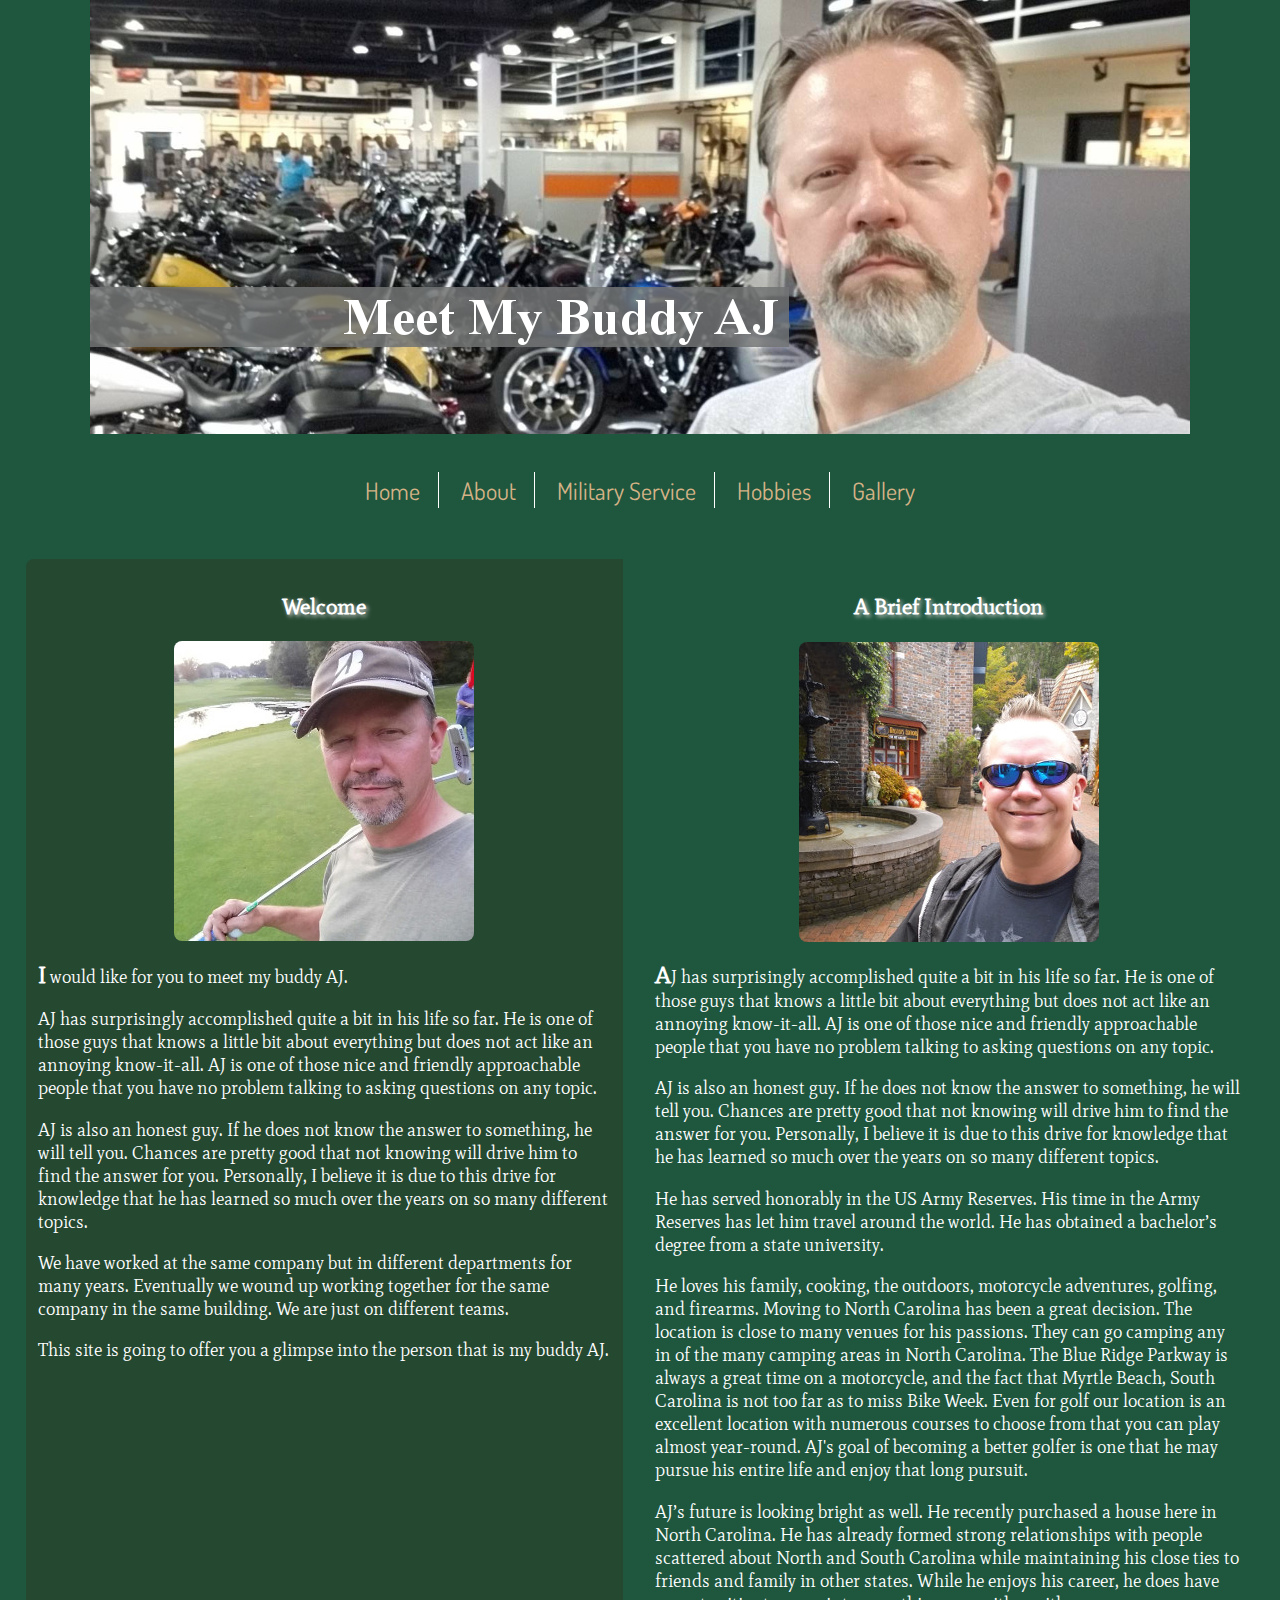
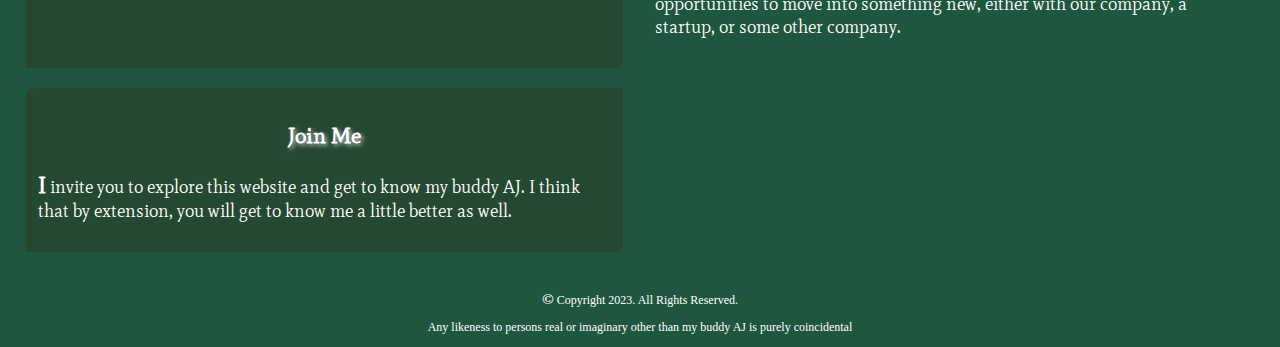
<file: index.html>
<!DOCTYPE html>
<!--
  Developer Name: Sheldon Skaggs
  Date: 12/17/2023
  File Name: index.html
  Description: Home page for the biosite website
-->
<html lang="en">
<head>
  <meta charset="UTF-8">
  <meta name="viewport" content="width=device-width, initial-scale=1.0">
  <link href="https://fonts.googleapis.com/css2?family=Dosis&family=Mate&display=swap" rel="stylesheet">
  <link rel="stylesheet" href="css/styles.css">
  <title>Biosite: Home</title>
</head>
<body>

  <!-- div with an id of container to act as a generic content container -->
  <div id="container">

    <!-- header to hold the equivalent of the biosite name and logo -->
    <header>
      <div class="mobile">
        <img src="images/AJ_Hero_NoCaption.png" alt="AJ at a motorcycle museum.">
        <h1>Meet My Buddy AJ</h1>
      </div>
      <div class="tablet-desktop">
        <img src="images/AJ_Hero.png" alt="AJ at a motorcycle museum.">
      </div>
    </header>

    <!-- nav for site navigation -->
    <nav>
      <ul>
        <li><a href="index.html">Home</a></li>
        <li><a href="about.html">About</a></li>
        <li><a href="service.html">Military Service</a></li>
        <li><a href="hobbies.html">Hobbies</a></li>
        <li><a href="gallery.html">Gallery</a></li>
      </ul>
    </nav>

    <!-- main to hold the page's main content -->
    <main class="grid2">
      <article>
        <h3>Welcome</h3>
        <img src="images/AJ_Golf_Putter.jpg" alt="AJ holding a putter" class="rounded">
        <p>I would like for you to meet my buddy AJ.</p>

        <p>AJ has surprisingly accomplished quite a bit in his life so far. He is one of those guys that knows a little bit about everything but does not act like an annoying know-it-all. AJ is one of those nice and friendly approachable people that you have no problem talking to asking questions on any topic.</p>

        <p>AJ is also an honest guy. If he does not know the answer to something, he will tell you. Chances are pretty good that not knowing will drive him to find the answer for you. Personally, I believe it is due to this drive for knowledge that he has learned so much over the years on so many different topics.</p>

        <p>We have worked at the same company but in different departments for many years. Eventually we wound up working together for the same company in the same building. We are just on different teams.</p>

        <p>This site is going to offer you a glimpse into the person that is my buddy AJ.</p>
      </article>

      <article>
        <h3>A Brief Introduction</h3>
        <img src="images/gallery/AJ_Alone.jpg" alt="AJ outside the Donut Friar in Gatlinburg, Tennessee" class="rounded">

        <p>AJ has surprisingly accomplished quite a bit in his life so far. He is one of those guys that knows a little bit about everything but does not act like an annoying know-it-all. AJ is one of those nice and friendly approachable people that you have no problem talking to asking questions on any topic.</p>

        <p>AJ is also an honest guy. If he does not know the answer to something, he will tell you. Chances are pretty good that not knowing will drive him to find the answer for you. Personally, I believe it is due to this drive for knowledge that he has learned so much over the years on so many different topics.</p>

        <p>He has served honorably in the US Army Reserves. His time in the Army Reserves has let him travel around the world. He has obtained a bachelor’s degree from a state university.</p>

        <p>He loves his family, cooking, the outdoors, motorcycle adventures, golfing, and firearms. Moving to North Carolina has been a great decision. The location is close to many venues for his passions. They can go camping any in of the many camping areas in North Carolina. The Blue Ridge Parkway is always a great time on a motorcycle, and the fact that Myrtle Beach, South Carolina is not too far as to miss Bike Week. Even for golf our location is an excellent location with numerous courses to choose from that you can play almost year-round. AJ's goal of becoming a better golfer is one that he may pursue his entire life and enjoy that long pursuit.</p>

        <p>AJ’s future is looking bright as well. He recently purchased a house here in North Carolina. He has already formed strong relationships with people scattered about North and South Carolina while maintaining his close ties to friends and family in other states. While he enjoys his career, he does have opportunities to move into something new, either with our company, a startup, or some other company.</p>
      </article>

      <article class="tablet-desktop">
        <h3>Join Me</h3>
        <p>I invite you to explore this website and get to know my buddy AJ. I think that by extension, you will get to know me a little better as well.</p>
      </article>
    </main>

    <!-- footer to hold content that should go in the footer -->
    <footer>
      <p>&copy; Copyright 2023. All Rights Reserved.</p>
      <p>Any likeness to persons real or imaginary other than my buddy AJ is purely coincidental</p>
    </footer>

  </div>
</body>
</html>
</file>
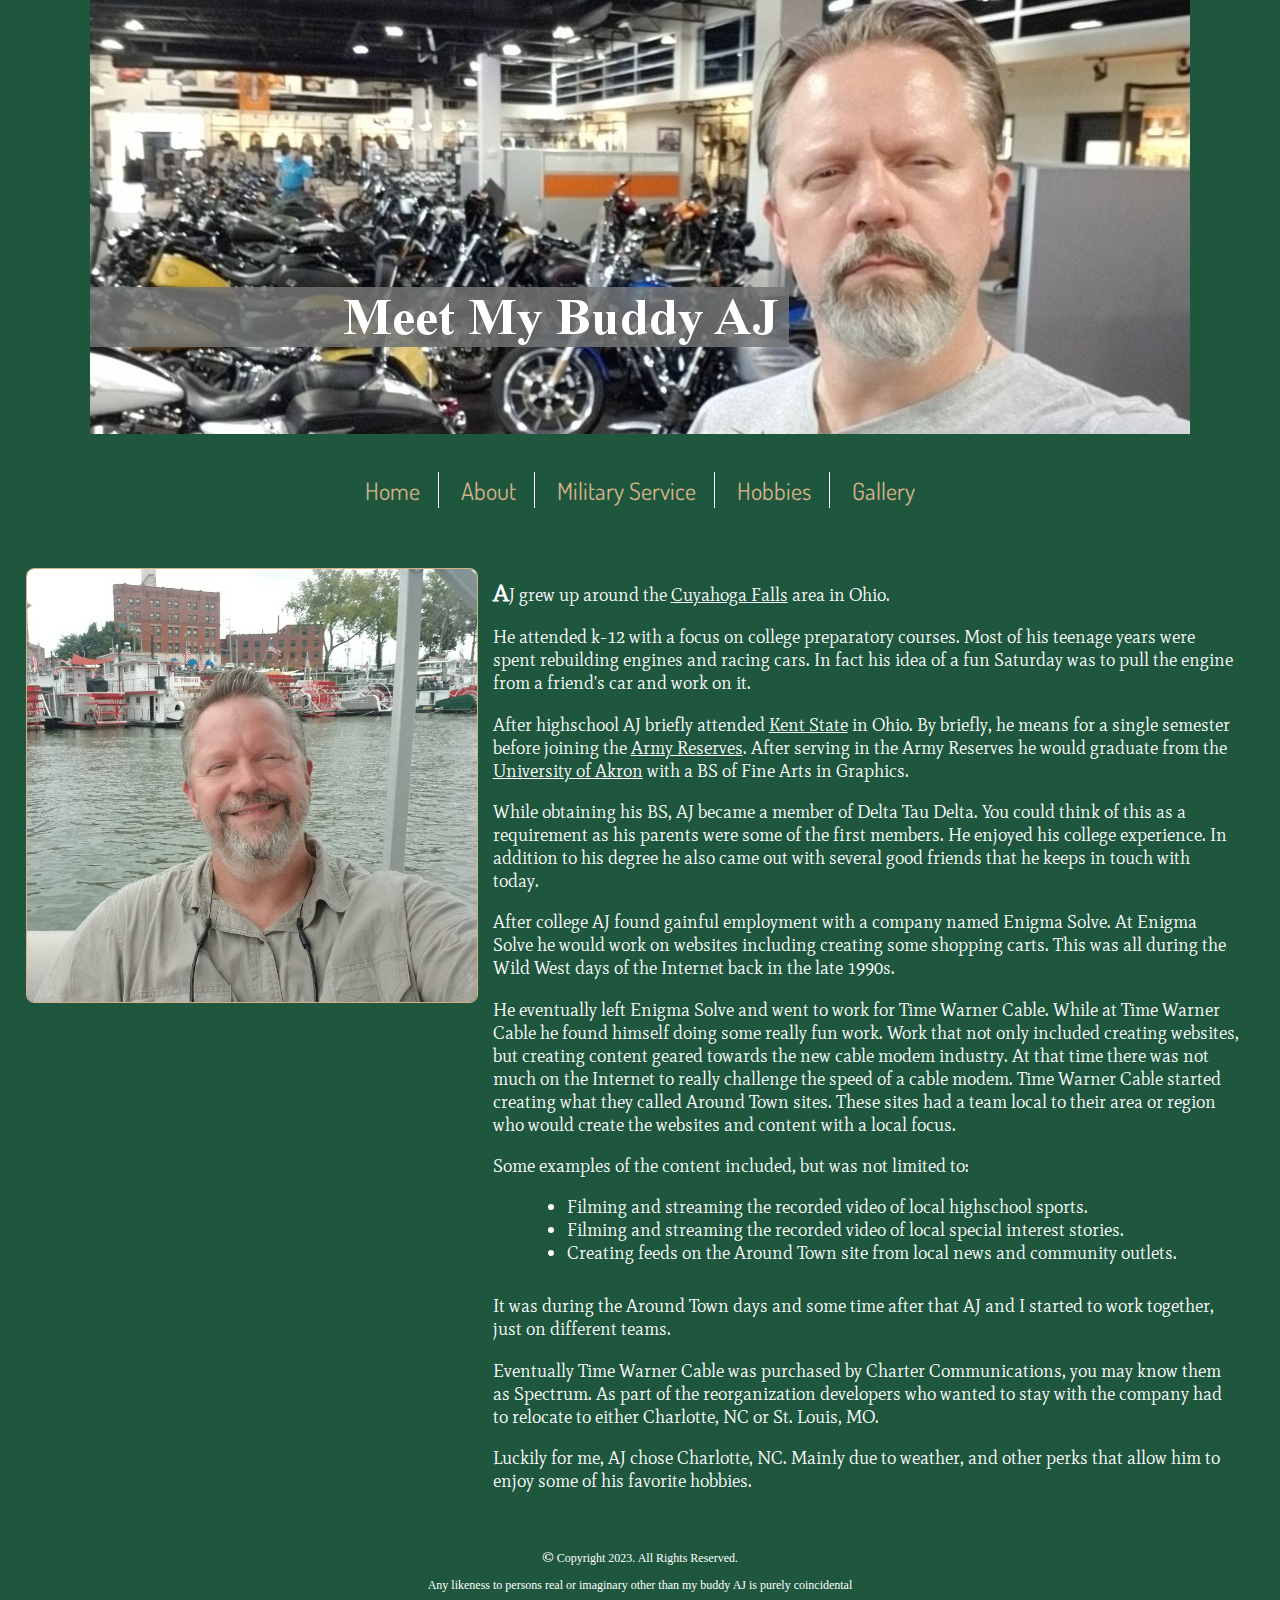
<file: about.html>
<!DOCTYPE html>
<!--
  Developer Name: Sheldon Skaggs
  Date: 12/17/2023
  File Name: about.html
  Description: The about page will contain information about AJ himself except for hobbies and military service
-->
<html lang="en">
<head>
  <meta charset="UTF-8">
  <meta name="viewport" content="width=device-width, initial-scale=1.0">
  <link href="https://fonts.googleapis.com/css2?family=Dosis&family=Mate&display=swap" rel="stylesheet">
  <link rel="stylesheet" href="css/styles.css">
  <title>Biosite: About</title>
</head>
<body>

  <!-- div with an id of container to act as a generic content container -->
  <div id="container">

    <!-- header to hold the equivalent of the biosite name and logo -->
    <header>
      <div class="mobile">
        <img src="images/AJ_Hero_NoCaption.png" alt="AJ at a motorcycle museum.">
        <h1>Meet My Buddy AJ</h1>
      </div>
      <div class="tablet-desktop">
        <img src="images/AJ_Hero.png" alt="AJ at a motorcycle museum.">
      </div>
    </header>

    <!-- nav for site navigation -->
    <nav>
      <ul>
        <li><a href="index.html">Home</a></li>
        <li><a href="about.html">About</a></li>
        <li><a href="service.html">Military Service</a></li>
        <li><a href="hobbies.html">Hobbies</a></li>
        <li><a href="gallery.html">Gallery</a></li>
      </ul>
    </nav>

    <!-- main to hold the page's main content -->
    <main class="grid">
      <div>
        <img src="images/AJ_On_A_Boat.jpg" alt="AJ on a boat" class="frame rounded">
      </div>

      <div>
        <p>AJ grew up around the <a href="https://www.cityofcf.com/" target="_blank">Cuyahoga Falls</a> area in Ohio.</p>

        <p>He attended k-12 with a focus on college preparatory courses. Most of his teenage years were spent rebuilding engines and racing cars. In fact his idea of a fun Saturday was to pull the engine from a friend's car and work on it.</p>

        <p>After highschool AJ briefly attended <a href="https://www.kent.edu/" target="_blank">Kent State</a> in Ohio. By briefly, he means for a single semester before joining the <a href="service.html">Army Reserves</a>. After serving in the Army Reserves he would graduate from the <a href="https://www.uakron.edu/" target="_blank">University of Akron</a> with a BS of Fine Arts in Graphics.</p>

        <p>While obtaining his BS, AJ became a member of Delta Tau Delta. You could think of this as a requirement as his parents were some of the first members. He enjoyed his college experience. In addition to his degree he also came out with several good friends that he keeps in touch with today.</p>

        <p>After college AJ found gainful employment with a company named Enigma Solve. At Enigma Solve he would work on websites including creating some shopping carts. This was all during the Wild West days of the Internet back in the late 1990s.</p>

        <p>He eventually left Enigma Solve and went to work for Time Warner Cable. While at Time Warner Cable he found himself doing some really fun work. Work that not only included creating websites, but creating content geared towards the new cable modem industry. At that time there was not much on the Internet to really challenge the speed of a cable modem. Time Warner Cable started creating what they called Around Town sites. These sites had a team local to their area or region who would create the websites and content with a local focus.</p>

        <p>Some examples of the content included, but was not limited to:</p>
        <ul>
          <li>Filming and streaming the recorded video of local highschool sports.</li>
          <li>Filming and streaming the recorded video of local special interest stories.</li>
          <li>Creating feeds on the Around Town site from local news and community outlets.</li>
        </ul>

        <p>It was during the Around Town days and some time after that AJ and I started to work together, just on different teams.</p>

        <p>Eventually Time Warner Cable was purchased by Charter Communications, you may know them as Spectrum. As part of the reorganization developers who wanted to stay with the company had to relocate to either Charlotte, NC or St. Louis, MO.</p>
        <p>Luckily for me, AJ chose Charlotte, NC. Mainly due to weather, and other perks that allow him to enjoy some of his favorite hobbies.</p>
      </div>
    </main>

    <!-- footer to hold content that should go in the footer -->
    <footer>
      <p>&copy; Copyright 2023. All Rights Reserved.</p>
      <p>Any likeness to persons real or imaginary other than my buddy AJ is purely coincidental</p>
    </footer>

  </div>
</body>
</html>
</file>
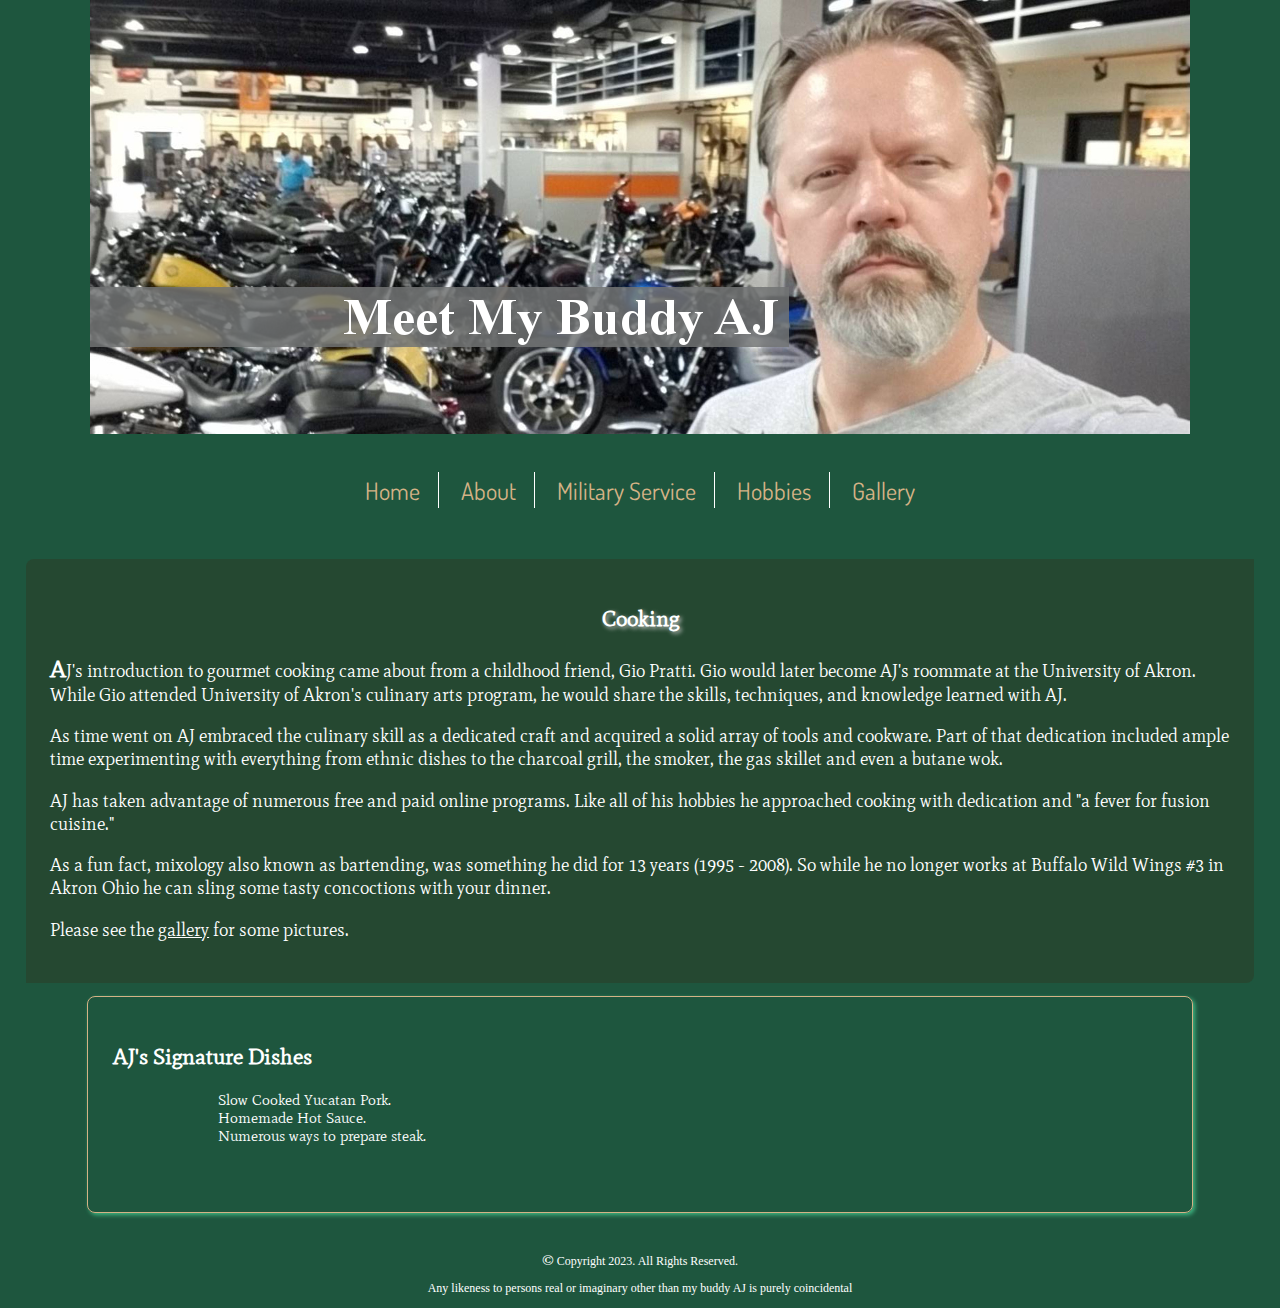
<file: cooking.html>
<!DOCTYPE html>
<!--
  Developer Name: Sheldon Skaggs
  Date: 12/17/2023
  File Name: cooking.html
  Description: HTML file to talk about AJ's cooking hobby
-->
<html lang="en">
<head>
  <meta charset="UTF-8">
  <meta name="viewport" content="width=device-width, initial-scale=1.0">
  <link href="https://fonts.googleapis.com/css2?family=Dosis&family=Mate&display=swap" rel="stylesheet">
  <link rel="stylesheet" href="css/styles.css">
  <title>Biosite: Cooking</title>
</head>
<body>

  <!-- div with an id of container to act as a generic content container -->
  <div id="container">

    <!-- header to hold the equivalent of the biosite name and logo -->
    <header>
      <div class="mobile">
        <img src="images/AJ_Hero_NoCaption.png" alt="AJ at a motorcycle museum.">
        <h1>Meet My Buddy AJ</h1>
      </div>
      <div class="tablet-desktop">
        <img src="images/AJ_Hero.png" alt="AJ at a motorcycle museum.">
      </div>
    </header>

    <!-- nav for site navigation -->
    <nav>
      <ul>
        <li><a href="index.html">Home</a></li>
        <li><a href="about.html">About</a></li>
        <li><a href="service.html">Military Service</a></li>
        <li><a href="hobbies.html">Hobbies</a></li>
        <li><a href="gallery.html">Gallery</a></li>
      </ul>
    </nav>

    <!-- main to hold the page's main content -->
    <main>
      <article>
        <h3>Cooking</h3>

        <p>AJ's introduction to gourmet cooking came about from a childhood friend, Gio Pratti. Gio would later become AJ's roommate at the University of Akron. While Gio attended University of Akron's culinary arts program, he would share the skills, techniques, and knowledge learned with AJ.</p>

        <p>As time went on AJ embraced the culinary skill as a dedicated craft and acquired a solid array of tools and cookware. Part of that dedication included ample time experimenting with everything from ethnic dishes to the charcoal grill, the smoker, the gas skillet and even a butane wok.</p>

        <p>AJ has taken advantage of numerous free and paid online programs. Like all of his hobbies he approached cooking with dedication and "a fever for fusion cuisine."</p>

        <p>As a fun fact, mixology also known as bartending, was something he did for 13 years (1995 - 2008). So while he no longer works at Buffalo Wild Wings #3 in Akron Ohio he can sling some tasty concoctions with your dinner.</p>

        <p>Please see the <a href="gallery.html#Cooking">gallery</a> for some pictures.</p>
    </article>
    <aside>
      <h3>AJ's Signature Dishes</h3>
      <ul>
        <li>Slow Cooked Yucatan Pork.</li>
        <li>Homemade Hot Sauce.</li>
        <li>Numerous ways to prepare steak.</li>
      </ul>
    </aside>
    </main>

    <!-- footer to hold content that should go in the footer -->
    <footer>
      <p>&copy; Copyright 2023. All Rights Reserved.</p>
      <p>Any likeness to persons real or imaginary other than my buddy AJ is purely coincidental</p>
    </footer>

  </div>
</body>
</html>
</file>
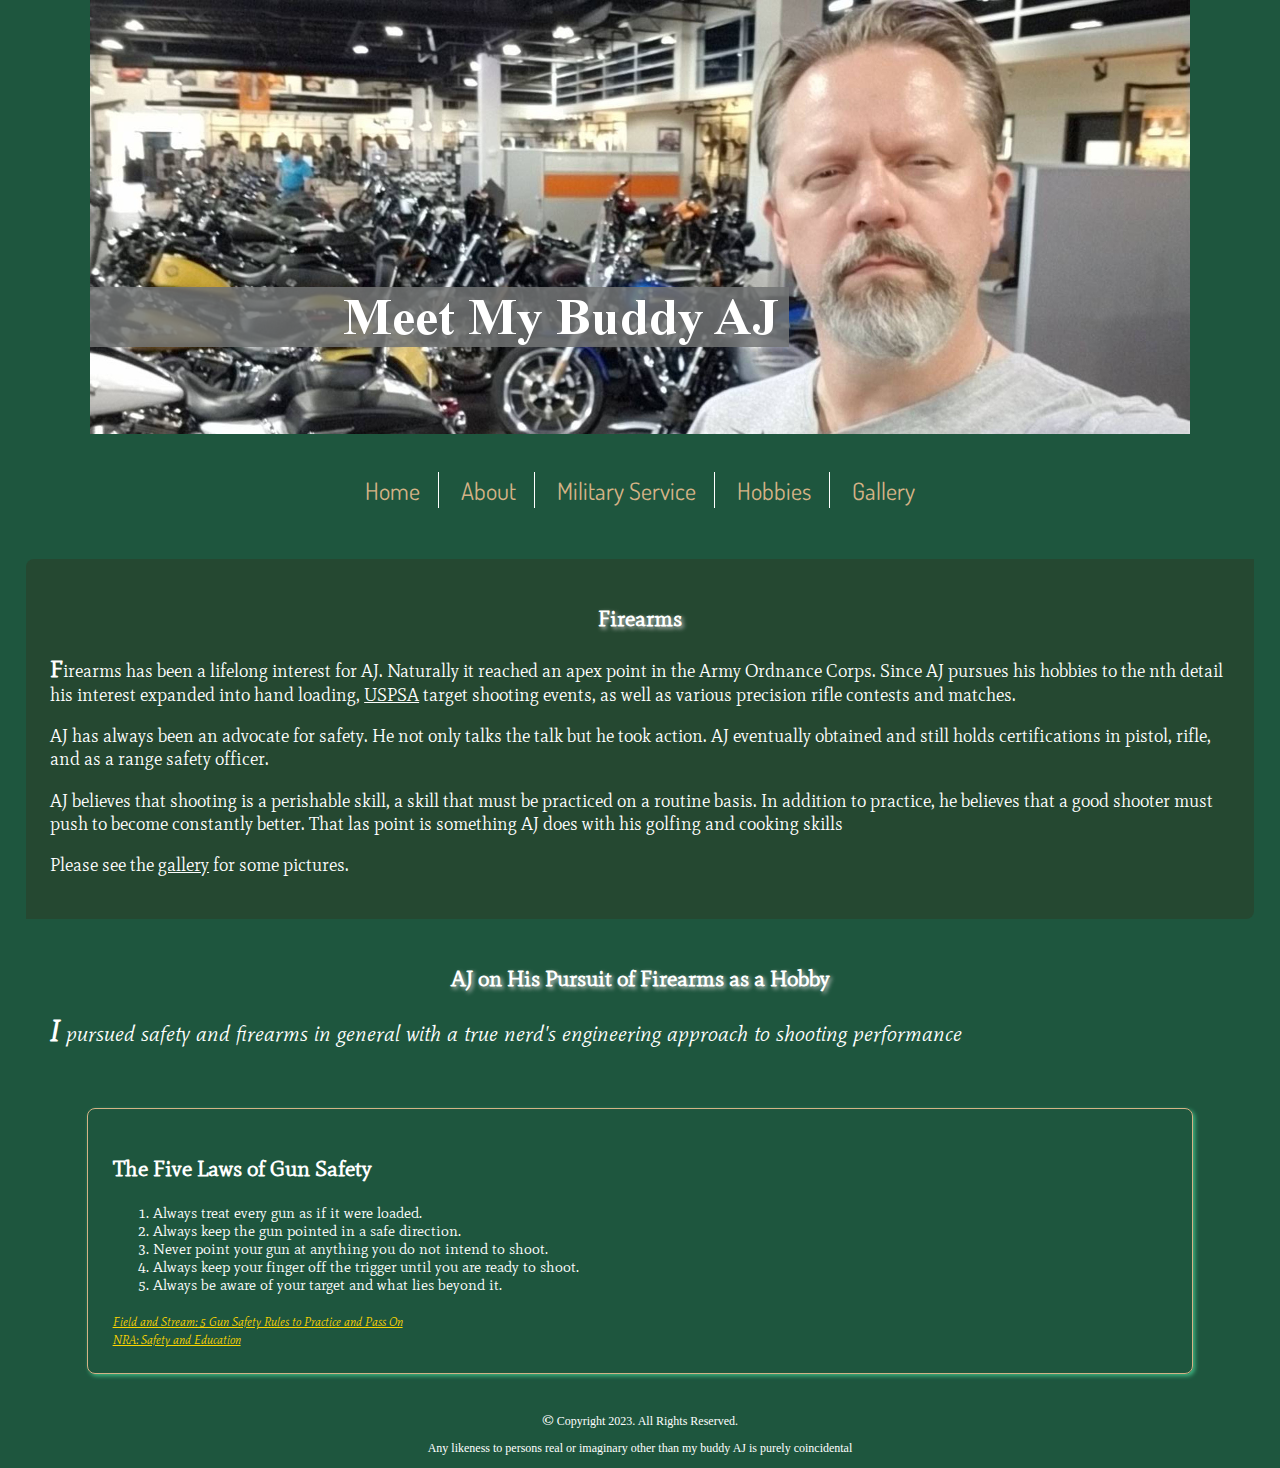
<file: firearms.html>
<!DOCTYPE html>
<!--
  Developer Name: Sheldon Skaggs
  Date: 12/17/2023
  File Name: firearms.html
  Description: HTML file to talk about AJ's firearms hobby
-->
<html lang="en">
<head>
  <meta charset="UTF-8">
  <meta name="viewport" content="width=device-width, initial-scale=1.0">
  <link href="https://fonts.googleapis.com/css2?family=Dosis&family=Mate&display=swap" rel="stylesheet">
  <link rel="stylesheet" href="css/styles.css">
  <title>Biosite: Firearms</title>
</head>
<body>

  <!-- div with an id of container to act as a generic content container -->
  <div id="container">

    <!-- header to hold the equivalent of the biosite name and logo -->
    <header>
      <div class="mobile">
        <img src="images/AJ_Hero_NoCaption.png" alt="AJ at a motorcycle museum.">
        <h1>Meet My Buddy AJ</h1>
      </div>
      <div class="tablet-desktop">
        <img src="images/AJ_Hero.png" alt="AJ at a motorcycle museum.">
      </div>
    </header>

    <!-- nav for site navigation -->
    <nav>
      <ul>
        <li><a href="index.html">Home</a></li>
        <li><a href="about.html">About</a></li>
        <li><a href="service.html">Military Service</a></li>
        <li><a href="hobbies.html">Hobbies</a></li>
        <li><a href="gallery.html">Gallery</a></li>
      </ul>
    </nav>

    <!-- main to hold the page's main content -->
    <main>
      <article>
        <h3>Firearms</h3>

        <p>Firearms has been a lifelong interest for AJ. Naturally it reached an apex point in the Army Ordnance Corps. Since AJ pursues his hobbies to the nth detail his interest expanded into hand loading, <a href="https://uspsa.org" target="_blank">USPSA</a> target shooting events, as well as various precision rifle contests and matches.</p>

        <p>AJ has always been an advocate for safety. He not only talks the talk but he took action. AJ eventually obtained and still holds certifications in pistol, rifle, and as a range safety officer.</p>

        <p>AJ believes that shooting is a perishable skill, a skill that must be practiced on a routine basis. In addition to practice, he believes that a good shooter must push to become constantly better. That las point is something AJ does with his golfing and cooking skills</p>

        <p>Please see the <a href="gallery.html#Firearms">gallery</a> for some pictures.</p>
      </article>

      <article>
        <h3>AJ on His Pursuit of Firearms as a Hobby</h3>
        <!-- Using a blockquote that was not covered int he book -->
        <blockquote cite="AJ,2023">
          <p>I pursued safety and firearms in general with a true nerd's engineering approach to shooting performance</p>
        </blockquote>
      </article>

      <aside>
          <h3>The Five Laws of Gun Safety</h3>
          <ol>
            <li>Always treat every gun as if it were loaded.</li>
            <li>Always keep the gun pointed in a safe direction.</li>
            <li>Never point your gun at anything you do not intend to shoot.</li>
            <li>Always keep your finger off the trigger until you are ready to shoot.</li>
            <li>Always be aware of your target and what lies beyond it.</li>
          </ol>
          <div class="referencedMaterials">
            <a href="https://www.fieldandstream.com/5-gun-safety-basics/" target="_blank">Field and Stream: 5 Gun Safety Rules to Practice and Pass On</a>
            <br>
            <a href="https://explore.nra.org/interests/safety-and-education/" target="_blank">NRA: Safety and Education</a>
          </div>
      </aside>
    </main>

    <!-- footer to hold content that should go in the footer -->
    <footer>
      <p>&copy; Copyright 2023. All Rights Reserved.</p>
      <p>Any likeness to persons real or imaginary other than my buddy AJ is purely coincidental</p>
    </footer>

  </div>
</body>
</html>
</file>
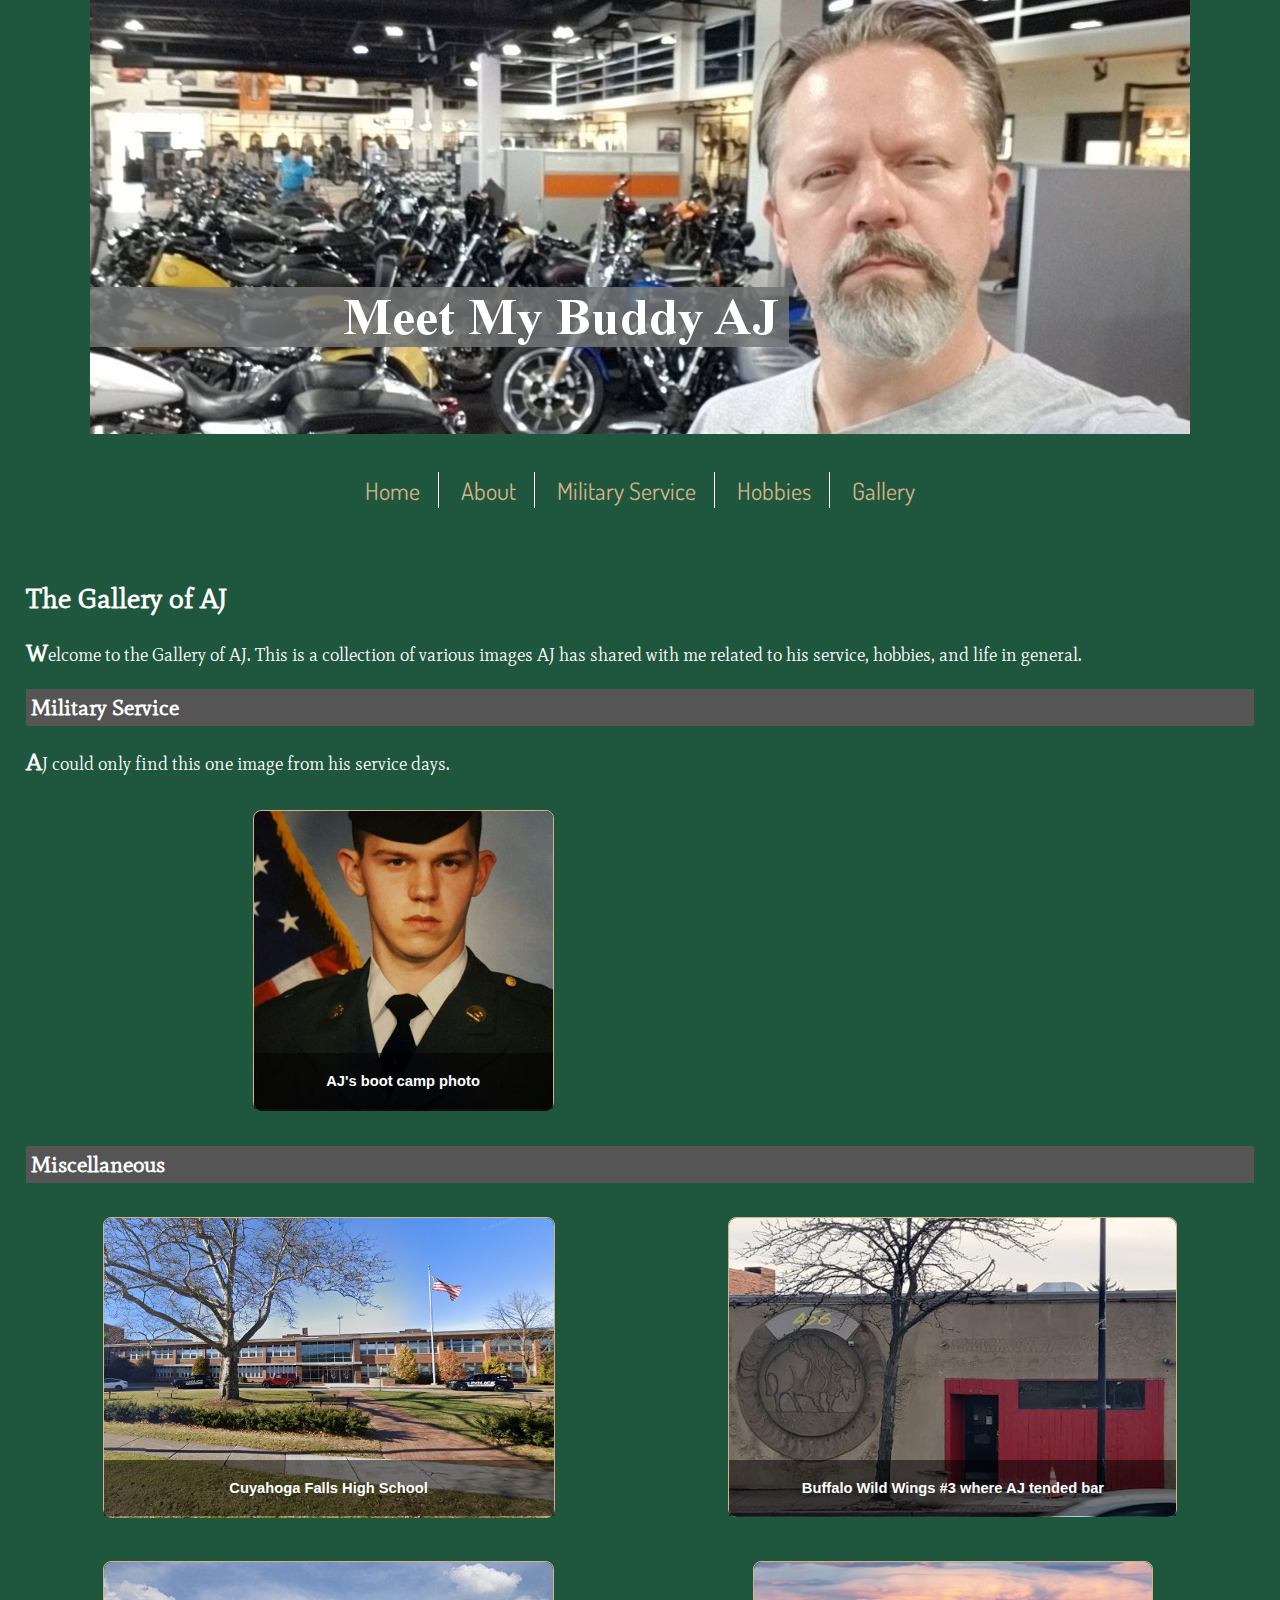
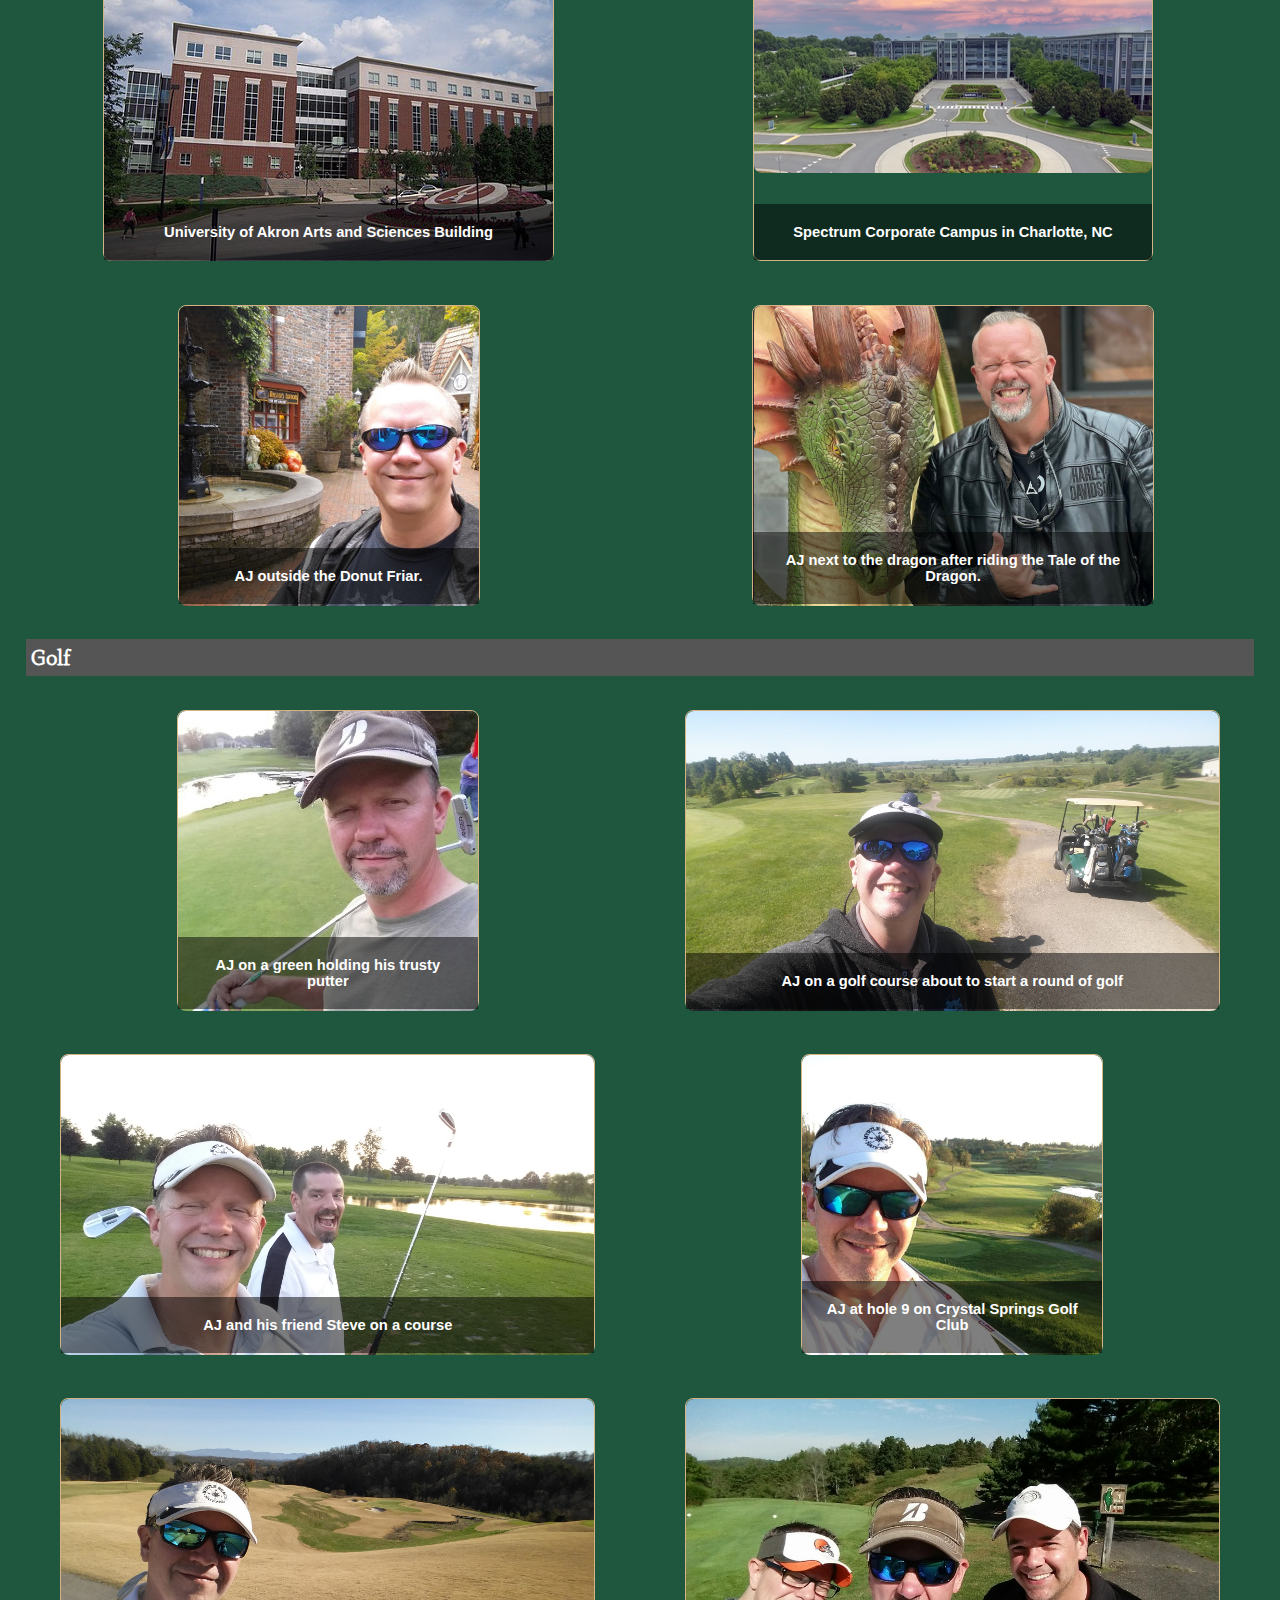
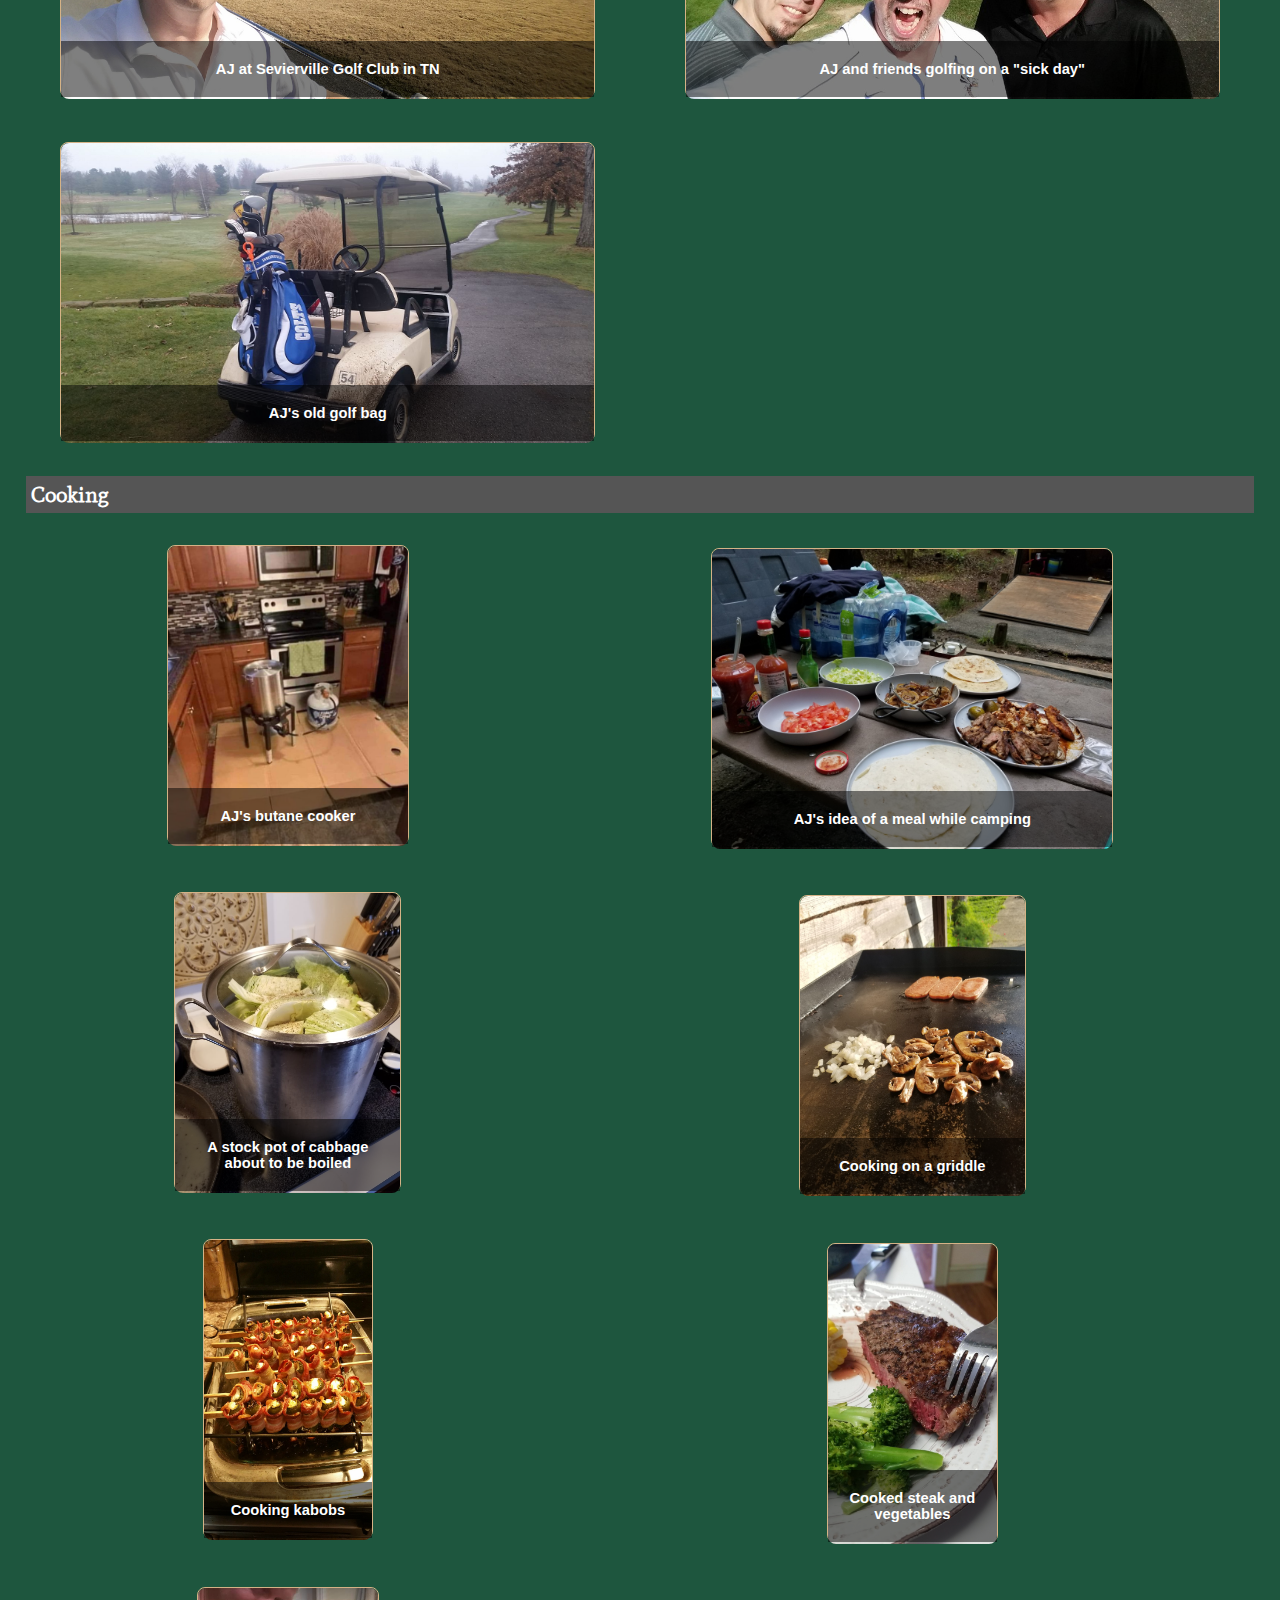
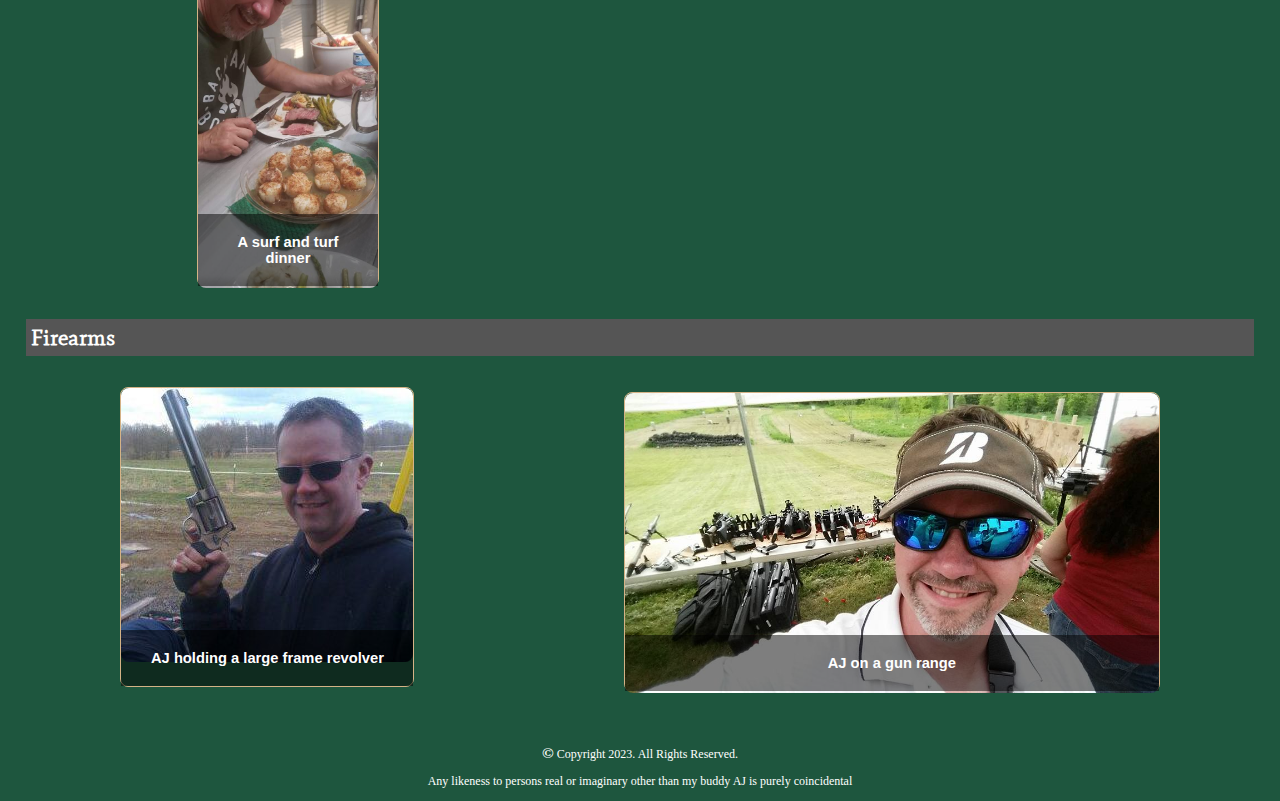
<file: gallery.html>
<!DOCTYPE html>
<!--
  Developer Name: Sheldon Skaggs
  Date: 12/17/2023
  File Name: template.html
  Description: HTML file to act as a gallery for the biosite website
-->
<html lang="en">
<head>
  <meta charset="UTF-8">
  <meta name="viewport" content="width=device-width, initial-scale=1.0">
  <link href="https://fonts.googleapis.com/css2?family=Dosis&family=Mate&display=swap" rel="stylesheet">
  <link rel="stylesheet" href="css/styles.css">
  <title>Biosite: Gallery</title>
</head>
<body>

  <!-- div with an id of container to act as a generic content container -->
  <div id="container">

    <!-- header to hold the equivalent of the biosite name and logo -->
    <header>
      <div class="mobile">
        <img src="images/AJ_Hero_NoCaption.png" alt="AJ at a motorcycle museum.">
        <h1>Meet My Buddy AJ</h1>
      </div>
      <div class="tablet-desktop">
        <img src="images/AJ_Hero.png" alt="AJ at a motorcycle museum.">
      </div>
    </header>

    <!-- nav for site navigation -->
    <nav>
      <ul>
        <li><a href="index.html">Home</a></li>
        <li><a href="about.html">About</a></li>
        <li><a href="service.html">Military Service</a></li>
        <li><a href="hobbies.html">Hobbies</a></li>
        <li><a href="gallery.html">Gallery</a></li>
      </ul>
    </nav>

    <!-- main to hold the page's main content -->
    <main>
      <h2>The Gallery of AJ</h2>
      <p>Welcome to the Gallery of AJ. This is a collection of various images AJ has shared with me related to his service, hobbies, and life in general.</p>

        <section id="Service">
          <h3 class="galleryHeader">Military Service</h3>

          <p>AJ could only find this one image from his service days.</p>

          <div class="gridGallery">
            <figure class="galleryFrame">
              <img src="images/AJ_Reserves.jpg" alt="AJ in uniform at the start of boot camp" class="rounded galleryImage">
              <figcaption class="gallery-pic-text">AJ's boot camp photo</figcaption>
            </figure>
          </div>
        </section>

        <section id="Misc">
          <h3 class="galleryHeader">Miscellaneous</h3>

          <div class="gridGallery">
            <figure class="galleryFrame">
              <img src="images/gallery/CuyahogaFallsHighSchool.jpg" alt="Cuyahoga Falls High School" class="rounded galleryImage">
              <figcaption class="gallery-pic-text">Cuyahoga Falls High School</figcaption>
            </figure>

            <figure class="galleryFrame">
              <img src="images/gallery/BW3.jpg" alt="Buffalo Wild Wings 3" class="rounded">
              <figcaption class="gallery-pic-text">Buffalo Wild Wings #3 where AJ tended bar</figcaption>
            </figure>

            <figure class="galleryFrame">
              <img src="images/gallery/University_of_Akron_Arts_and_Sciences.JPG" alt="University of Akron Arts and Sciences Building" class="rounded galleryImage">
              <figcaption class="gallery-pic-text">University of Akron Arts and Sciences Building</figcaption>
            </figure>

            <figure class="galleryFrame">
              <img src="images/gallery/Spectrum_Charlotte.png" alt="Spectrum Corporate Campus in Charlotte, NC" class="rounded galleryImage">
              <figcaption class="gallery-pic-text">Spectrum Corporate Campus in Charlotte, NC</figcaption>
            </figure>

            <figure class="galleryFrame">
              <img src="images/gallery/AJ_Alone.jpg" alt="AJ outside the Donut Friar" class="rounded galleryImage">
              <figcaption class="gallery-pic-text">AJ outside the Donut Friar.</figcaption>
            </figure>

            <figure class="galleryFrame">
              <img src="images/gallery/AJ_and_the_Dragon.jpg" alt="AJ next to a dragon" class="rounded galleryImage">
              <figcaption class="gallery-pic-text">AJ next to the dragon after riding the Tale of the Dragon.</figcaption>
            </figure>
          </div>
        </section>

        <section id="Golf">
          <h3 class="galleryHeader">Golf</h3>

          <div class="gridGallery">
            <figure class="galleryFrame">
              <img src="images/AJ_Golf_Putter.jpg" alt="AJ holding a putter" class="rounded galleryImage">
              <figcaption class="gallery-pic-text">AJ on a green holding his trusty putter</figcaption>
            </figure>

            <figure class="galleryFrame">
              <img src="images/gallery/AJ_Golf.jpg" alt="AJ on a golf course" class="rounded galleryImage">
              <figcaption class="gallery-pic-text">AJ on a golf course about to start a round of golf</figcaption>
            </figure>

            <figure class="galleryFrame">
              <img src="images/gallery/AJ_and_Steve_Golfing.jpg" alt="AJ and his friend Steve golfing" class="rounded galleryImage">
              <figcaption class="gallery-pic-text">AJ and his friend Steve on a course</figcaption>
            </figure>

            <figure class="galleryFrame">
              <img src="images/gallery/AJ_at_Hole9_Crystal_Springs_Golf_Club.jpg" alt="AJ at hole 9 on Crystal Springs Golf Club" class="rounded galleryImage">
              <figcaption class="gallery-pic-text">AJ at hole 9 on Crystal Springs Golf Club</figcaption>
            </figure>

            <figure class="galleryFrame">
              <img src="images/gallery/AJ_at_Sevierville_Golf_Club.jpg" alt="AJ at Sevierville Golf Club" class="rounded galleryImage">
              <figcaption class="gallery-pic-text">AJ at Sevierville Golf Club in TN</figcaption>
            </figure>

            <figure class="galleryFrame">
              <img src="images/gallery/AJ_on_a_sickday.jpg" alt="AJ and friends golfing" class="rounded galleryImage">
              <figcaption class="gallery-pic-text">AJ and friends golfing on a "sick day"</figcaption>
            </figure>

            <figure class="galleryFrame">
              <img src="images/gallery/AJs_Golf_Bag.jpg" alt="AJ's old golf bag" class="rounded galleryImage">
              <figcaption class="gallery-pic-text">AJ's old golf bag</figcaption>
            </figure>
          </div>
        </section>

        <section id="Cooking">
          <h3 class="galleryHeader">Cooking</h3>

          <div class="gridGallery">
            <figure class="galleryFrame">
              <img src="images/gallery/Bupane_Oven.jpg" alt="Butane cooker" class="rounded galleryImage">
              <figcaption class="gallery-pic-text">AJ's butane cooker</figcaption>
            </figure>

            <figure class="galleryFrame">
              <img src="images/gallery/Camping_Food.jpg" alt="A meal while camping" class="rounded galleryImage">
              <figcaption class="gallery-pic-text">AJ's idea of a meal while camping</figcaption>
            </figure>

            <figure class="galleryFrame">
              <img src="images/gallery/Cooking_Cabbage.jpg" alt="A stock pot of cabbage" class="rounded galleryImage">
              <figcaption class="gallery-pic-text">A stock pot of cabbage about to be boiled</figcaption>
            </figure>

            <figure class="galleryFrame">
              <img src="images/gallery/Cooking_on_a_Griddle.jpg" alt="Cooking on a griddle" class="rounded galleryImage">
              <figcaption class="gallery-pic-text">Cooking on a griddle</figcaption>
            </figure>

            <figure class="galleryFrame">
              <img src="images/gallery/Kabobs.jpg" alt="Cooking kabobs" class="rounded galleryImage">
              <figcaption class="gallery-pic-text">Cooking kabobs</figcaption>
            </figure>

            <figure class="galleryFrame">
              <img src="images/gallery/Steak_and_Veggies.jpg" alt="Cooked steak and vegetables" class="rounded galleryImage">
              <figcaption class="gallery-pic-text">Cooked steak and vegetables</figcaption>
            </figure>

            <figure class="galleryFrame">
              <img src="images/gallery/Surf_and_Turf.jpg" alt="A meal of surf and turf" class="rounded galleryImage">
              <figcaption class="gallery-pic-text">A surf and turf dinner</figcaption>
            </figure>
          </div>
        </section>

        <section id="Firearms">
          <h3 class="galleryHeader">Firearms</h3>

          <div class="gridGallery">
            <figure class="galleryFrame">
              <img src="images/gallery/AJ_holding_revolver.jpg" alt="AJ holding a large frame revolver" class="rounded galleryImage">
              <figcaption class="gallery-pic-text">AJ holding a large frame revolver</figcaption>
            </figure>

            <figure class="galleryFrame">
              <img src="images/gallery/AJ_on_a_range.jpg" alt="AJ on a gun range" class="rounded galleryImage">
              <figcaption class="gallery-pic-text">AJ on a gun range</figcaption>
            </figure>
          </div>
        </section>
    </main>

    <!-- footer to hold content that should go in the footer -->
    <footer>
      <p>&copy; Copyright 2023. All Rights Reserved.</p>
      <p>Any likeness to persons real or imaginary other than my buddy AJ is purely coincidental</p>
    </footer>

  </div>
</body>
</html>
</file>
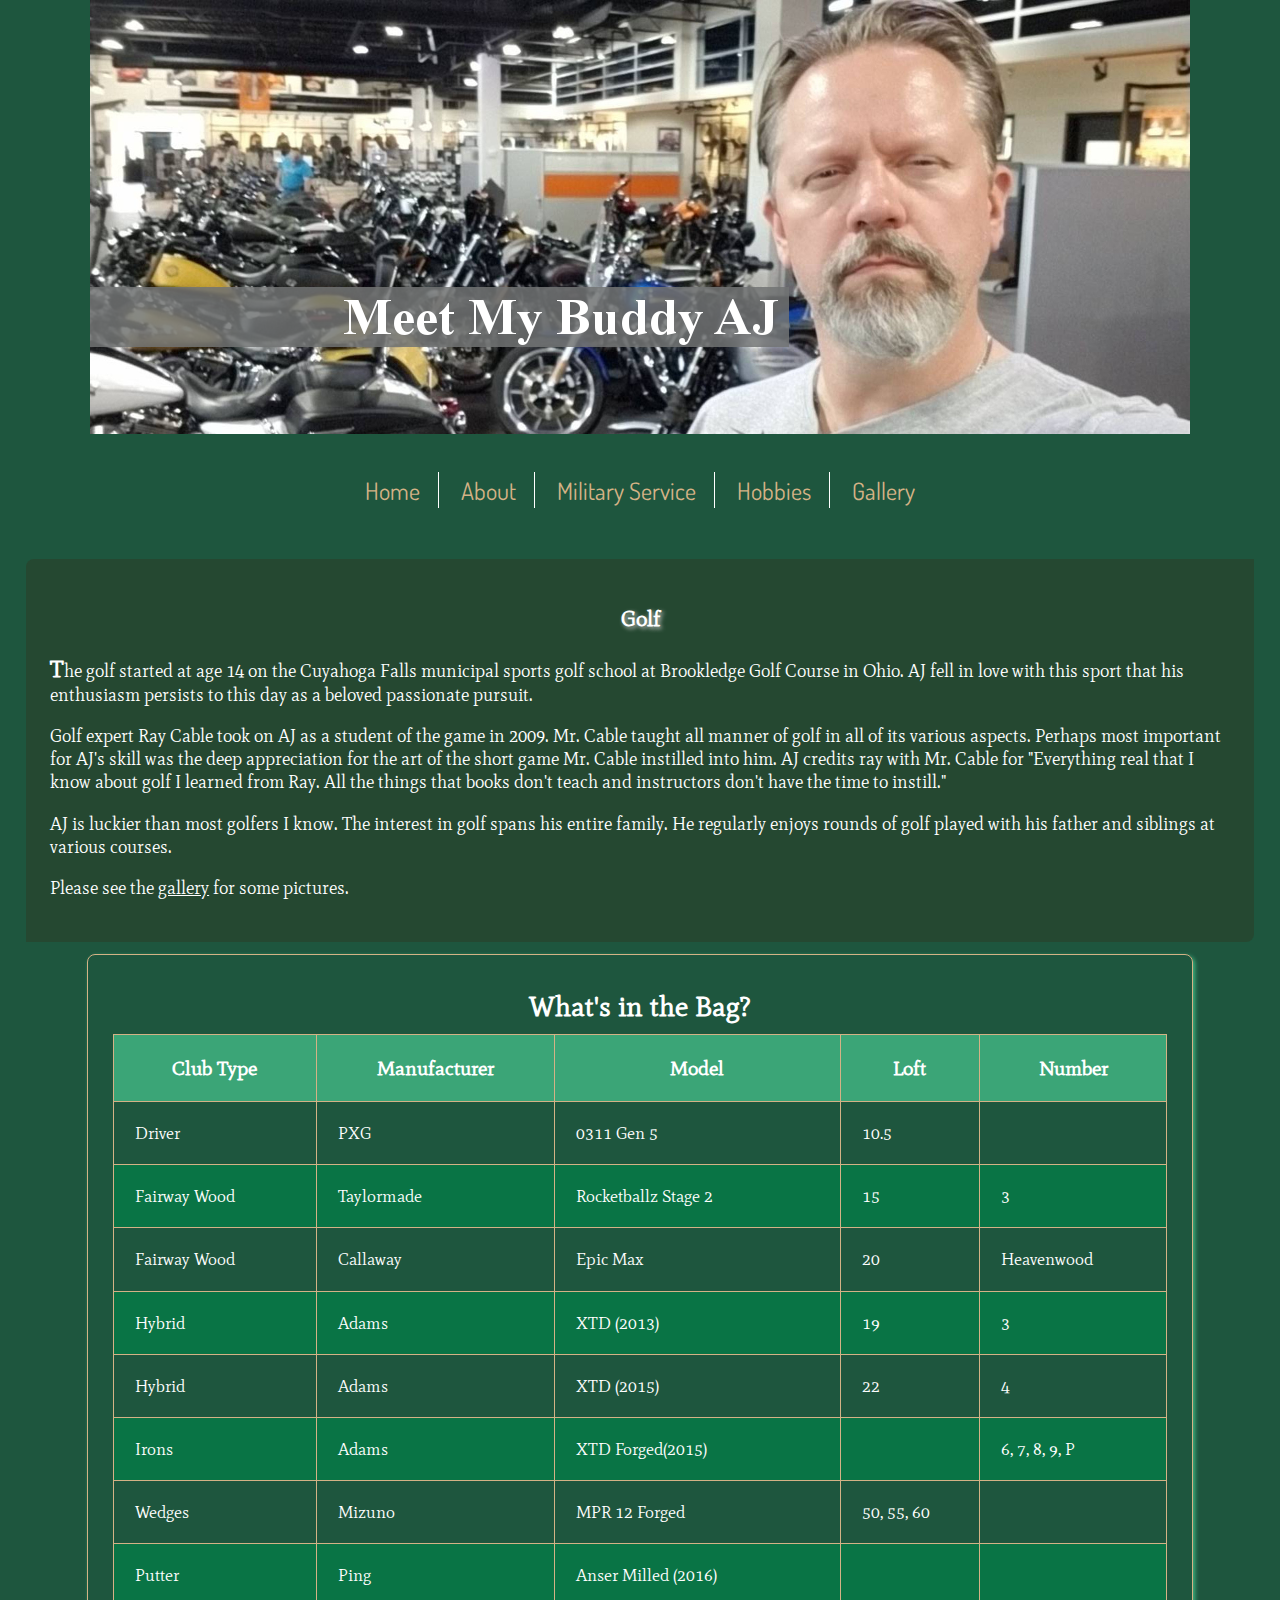
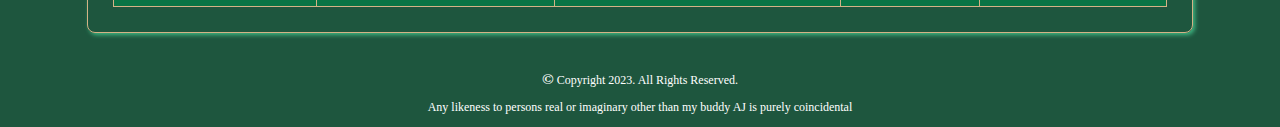
<file: golf.html>
<!DOCTYPE html>
<!--
  Developer Name: Sheldon Skaggs
  Date: 12/17/2023
  File Name: golf.html
  Description: HTML file to talk about AJ's golf hobby
-->
<html lang="en">
<head>
  <meta charset="UTF-8">
  <meta name="viewport" content="width=device-width, initial-scale=1.0">
  <link href="https://fonts.googleapis.com/css2?family=Dosis&family=Mate&display=swap" rel="stylesheet">
  <link rel="stylesheet" href="css/styles.css">
  <title>Biosite: Golf</title>
</head>
<body>

  <!-- div with an id of container to act as a generic content container -->
  <div id="container">

    <!-- header to hold the equivalent of the biosite name and logo -->
    <header>
      <div class="mobile">
        <img src="images/AJ_Hero_NoCaption.png" alt="AJ at a motorcycle museum.">
        <h1>Meet My Buddy AJ</h1>
      </div>
      <div class="tablet-desktop">
        <img src="images/AJ_Hero.png" alt="AJ at a motorcycle museum.">
      </div>
    </header>

    <!-- nav for site navigation -->
    <nav>
      <ul>
        <li><a href="index.html">Home</a></li>
        <li><a href="about.html">About</a></li>
        <li><a href="service.html">Military Service</a></li>
        <li><a href="hobbies.html">Hobbies</a></li>
        <li><a href="gallery.html">Gallery</a></li>
      </ul>
    </nav>

    <!-- main to hold the page's main content -->
    <main>
      <article>
        <h3>Golf</h3>

        <p>The golf started at age 14 on the Cuyahoga Falls municipal sports golf school at Brookledge Golf Course in Ohio. AJ fell in love with this sport that his enthusiasm persists to this day as a beloved passionate pursuit.</p>

        <p>Golf expert Ray Cable took on AJ as a student of the game in 2009. Mr. Cable taught all manner of golf in all of its various aspects. Perhaps most important for AJ's skill was the deep appreciation for the art of the short game Mr. Cable instilled into him. AJ credits ray with Mr. Cable for "Everything real that I know about golf I learned from Ray. All the things that books don't teach and instructors don't have the time to instill."</p>

        <p>AJ is luckier than most golfers I know. The interest in golf spans his entire family. He regularly enjoys rounds of golf played with his father and siblings at various courses.</p>

        <p>Please see the <a href="gallery.html#Golf">gallery</a> for some pictures.</p>
      </article>

      <aside>
        <div class="mobile">
          <h3>What's in the Bag?</h3>
          <ul>
            <li>Driver - PXG 0311 Gen 5</li>
            <li>3 Wood - Taylormade Rocketballz Stage 2</li>
            <li>Heavenwood - Callaway Epic Max</li>
            <li>Hybrid - 2013 Adams XTD 3H</li>
            <li>Hybrid - 2015 Adams XTD 4H</li>
            <li>Irons - 2015 Adams XTD (6, 7, 8, 9, P)</li>
            <li>Wedges - Mizuno MPR 12 (50, 55, 60)</li>
            <li>Putter - 2016 Ping Anser</li>
          </ul>
        </div>

        <div class="tablet-desktop">
          <table><!-- Start table -->
            <caption>What's in the Bag?</caption>
            <tr><!-- Table headers -->
              <th>Club Type</th>
              <th>Manufacturer</th>
              <th>Model</th>
              <th>Loft</th>
              <th>Number</th>
            </tr>
            <tr><!-- Row 1 -->
              <td>Driver</td>
              <td>PXG</td>
              <td>0311 Gen 5</td>
              <td>10.5</td>
              <td></td>
            </tr>
            <tr><!-- Row 2 -->
              <td>Fairway Wood</td>
              <td>Taylormade</td>
              <td>Rocketballz Stage 2</td>
              <td>15</td>
              <td>3</td>
            </tr>
            <tr><!-- Row 3 -->
              <td>Fairway Wood</td>
              <td>Callaway</td>
              <td>Epic Max</td>
              <td>20</td>
              <td>Heavenwood</td>
            </tr>
            <tr><!-- Row 4 -->
              <td>Hybrid</td>
              <td>Adams</td>
              <td>XTD (2013)</td>
              <td>19</td>
              <td>3</td>
            </tr>
            <tr><!-- Row 5 -->
              <td>Hybrid</td>
              <td>Adams</td>
              <td>XTD (2015)</td>
              <td>22</td>
              <td>4</td>
            </tr>
            <tr><!-- Row 6 -->
              <td>Irons</td>
              <td>Adams</td>
              <td>XTD Forged(2015)</td>
              <td></td>
              <td>6, 7, 8, 9, P</td>
            </tr>
            <tr><!-- Row 7 -->
              <td>Wedges</td>
              <td>Mizuno</td>
              <td>MPR 12 Forged</td>
              <td>50, 55, 60</td>
              <td></td>
            </tr>
            <tr><!-- Row 8 -->
              <td>Putter</td>
              <td>Ping</td>
              <td>Anser Milled (2016)</td>
              <td></td>
              <td></td>
            </tr>
          </table><!-- End table -->
        </div>
      </aside>
    </main>

    <!-- footer to hold content that should go in the footer -->
    <footer>
      <p>&copy; Copyright 2023. All Rights Reserved.</p>
      <p>Any likeness to persons real or imaginary other than my buddy AJ is purely coincidental</p>
    </footer>

  </div>
</body>
</html>
</file>
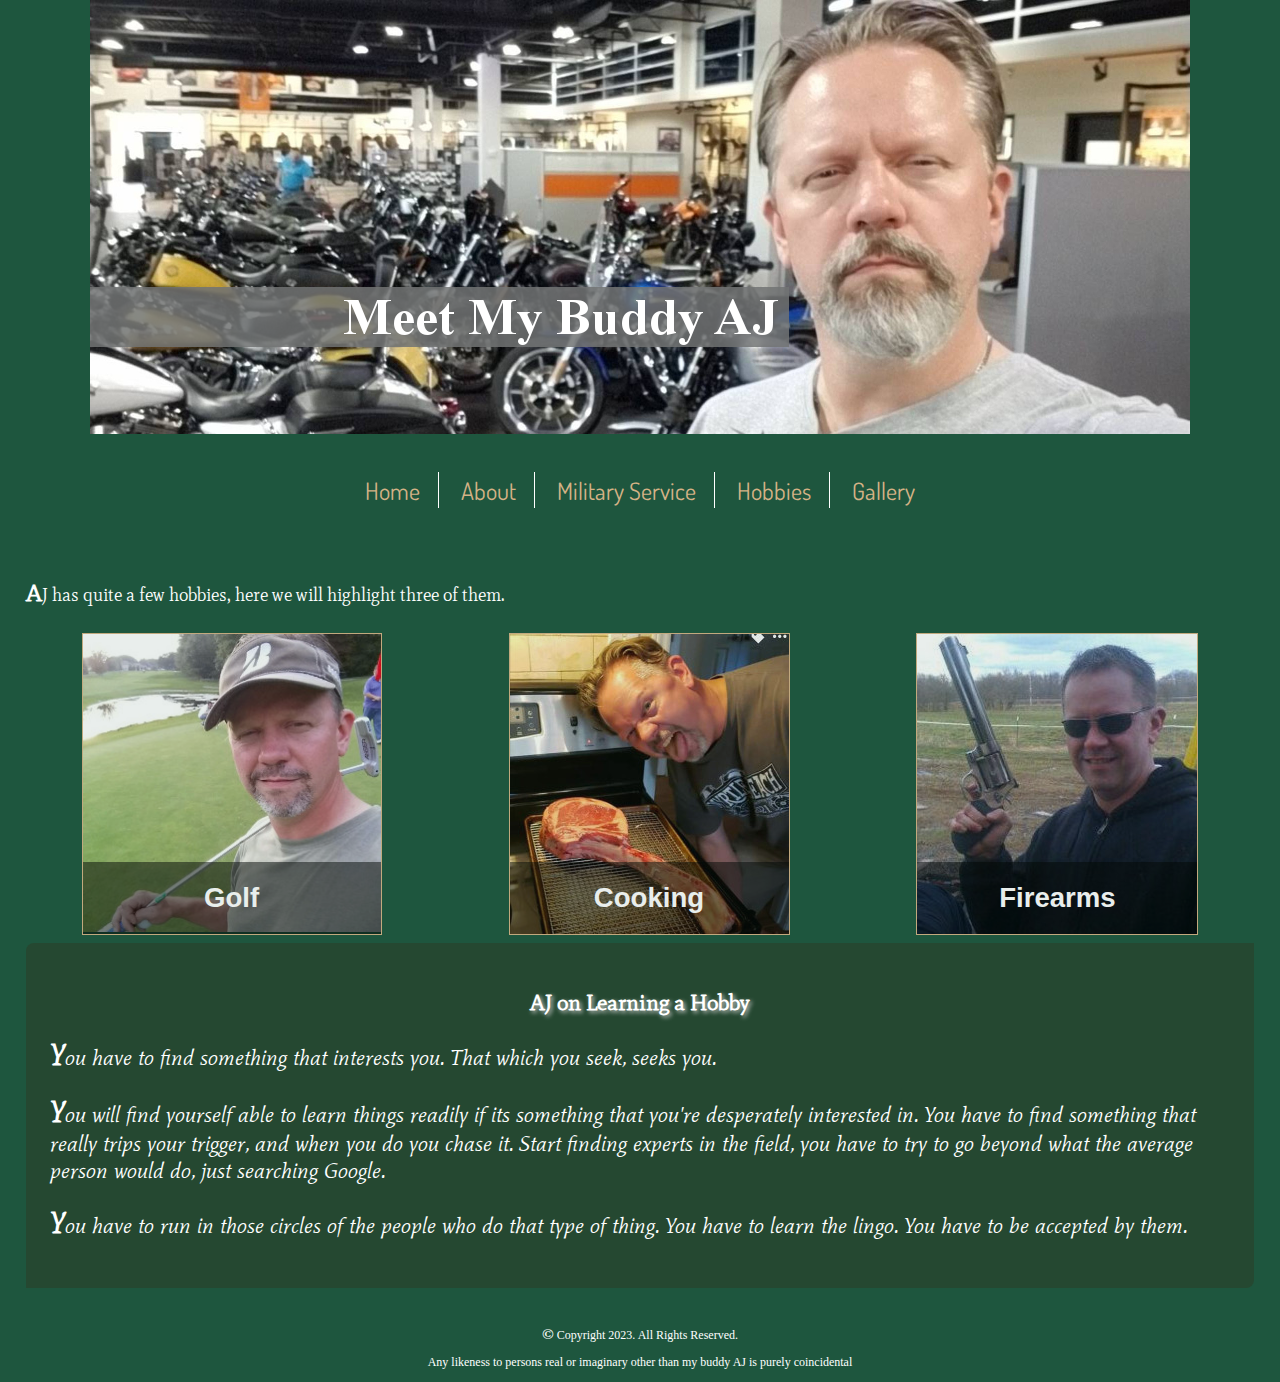
<file: hobbies.html>
<!DOCTYPE html>
<!--
  Developer Name: Sheldon Skaggs
  Date: 12/17/2023
  File Name: hobbies.html
  Description: HTML file to list hobbies and link to individual hobby page
-->
<html lang="en">
<head>
  <meta charset="UTF-8">
  <meta name="viewport" content="width=device-width, initial-scale=1.0">
  <link href="https://fonts.googleapis.com/css2?family=Dosis&family=Mate&display=swap" rel="stylesheet">
  <link rel="stylesheet" href="css/styles.css">
  <title>Biosite: Hobbies</title>
</head>
<body>

  <!-- div with an id of container to act as a generic content container -->
  <div id="container">

    <!-- header to hold the equivalent of the biosite name and logo -->
    <header>
      <div class="mobile">
        <img src="images/AJ_Hero_NoCaption.png" alt="AJ at a motorcycle museum.">
        <h1>Meet My Buddy AJ</h1>
      </div>
      <div class="tablet-desktop">
        <img src="images/AJ_Hero.png" alt="AJ at a motorcycle museum.">
      </div>
    </header>

    <!-- nav for site navigation -->
    <nav>
      <ul>
        <li><a href="index.html">Home</a></li>
        <li><a href="about.html">About</a></li>
        <li><a href="service.html">Military Service</a></li>
        <li><a href="hobbies.html">Hobbies</a></li>
        <li><a href="gallery.html">Gallery</a></li>
      </ul>
    </nav>

    <!-- main to hold the page's main content -->
    <main>
      <p>AJ has quite a few hobbies, here we will highlight three of them.</p>
      <div class="grid">
        <figure class="frame300">
          <a href="golf.html"><img src="images/AJ_Golf_Putter.jpg" alt="AJ holding a putter"></a>
          <figcaption class="pic-text">Golf</figcaption>
        </figure>

        <figure class="frame300">
          <a href="cooking.html"><img src="images/AJ_Tomahawk_Steak.jpg" alt="AJ leaning over a tomahawk steak"></a>
          <figcaption class="pic-text">Cooking</figcaption>
        </figure>

        <figure class="frame300">
          <a href="firearms.html"><img src="images/AJ_and_a_Pistol.jpg" alt="AJ holding a large frame revolver"></a>
          <figcaption class="pic-text">Firearms</figcaption>
        </figure>
      </div>

      <article>
        <h3>AJ on Learning a Hobby</h3>
        <!-- Using a blockquote that was not covered int he book -->
        <blockquote cite="AJ,2023">
          <p>You have to find something that interests you. That which you seek, seeks you.</p>

          <p>You will find yourself able to learn things readily if its something that you're desperately interested in. You have to find something that really trips your trigger, and when you do you chase it. Start finding experts in the field, you have to try to go beyond what the average person would do, just searching Google.</p>

          <p>You have to run in those circles of the people who do that type of thing. You have to learn the lingo. You have to be accepted by them.</p>
        </blockquote>
      </article>
    </main>

    <!-- footer to hold content that should go in the footer -->
    <footer>
      <p>&copy; Copyright 2023. All Rights Reserved.</p>
      <p>Any likeness to persons real or imaginary other than my buddy AJ is purely coincidental</p>
    </footer>

  </div>
</body>
</html>
</file>
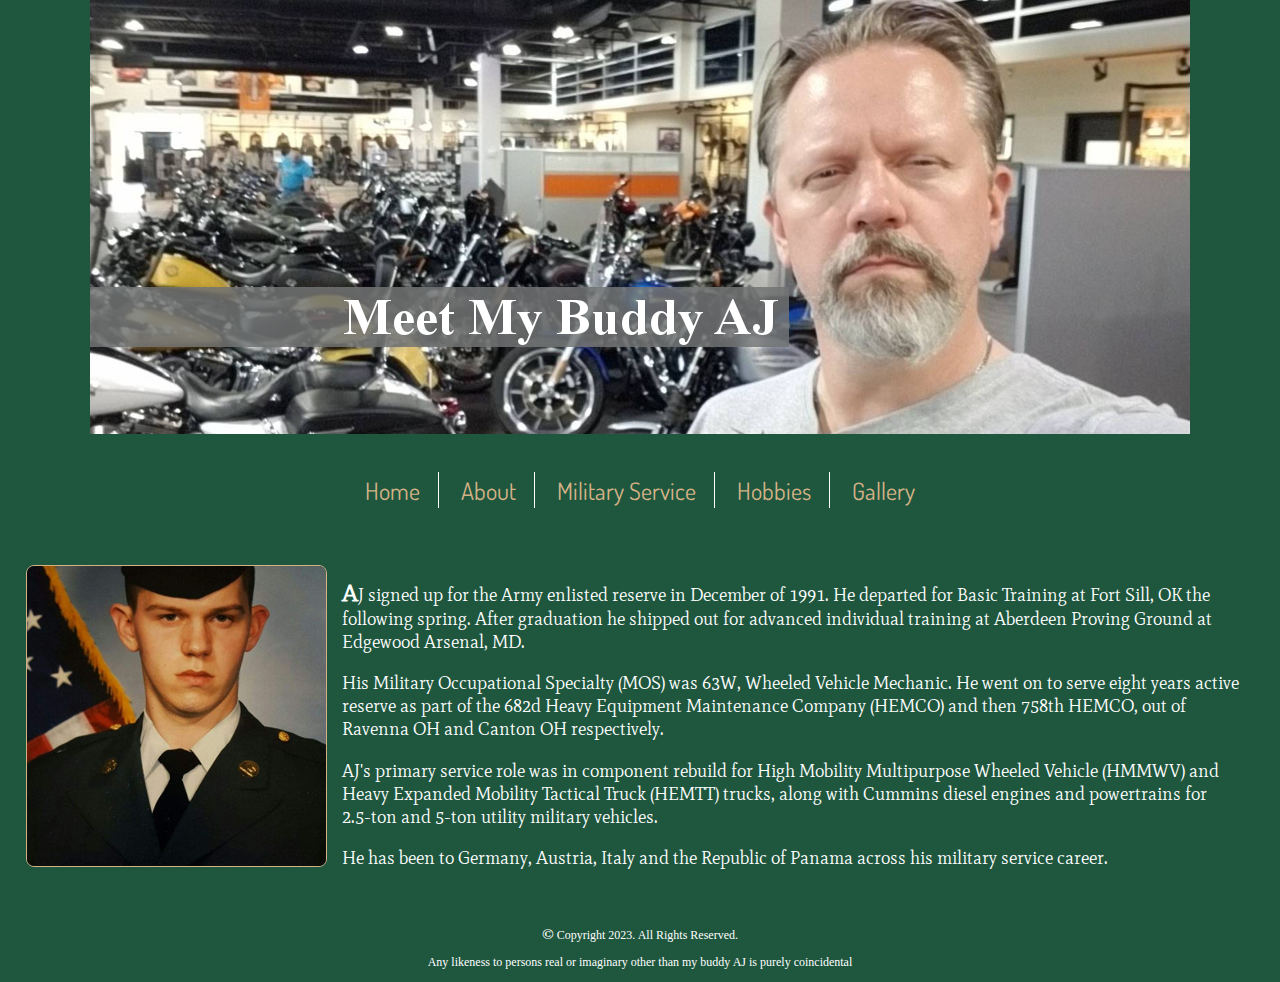
<file: service.html>
<!DOCTYPE html>
<!--
  Developer Name: Sheldon Skaggs
  Date: 12/16/2023
  File Name: service.html
  Description: HTML file to detail more of the time AJ was in the service
-->
<html lang="en">
<head>
  <meta charset="UTF-8">
  <meta name="viewport" content="width=device-width, initial-scale=1.0">
  <link href="https://fonts.googleapis.com/css2?family=Dosis&family=Mate&display=swap" rel="stylesheet">
  <link rel="stylesheet" href="css/styles.css">
  <title>Biosite: Military Service</title>
</head>
<body>

  <!-- div with an id of container to act as a generic content container -->
  <div id="container">

    <!-- header to hold the equivalent of the biosite name and logo -->
    <header>
      <div class="mobile">
        <img src="images/AJ_Hero_NoCaption.png" alt="AJ at a motorcycle museum.">
        <h1>Meet My Buddy AJ</h1>
      </div>
      <div class="tablet-desktop">
        <img src="images/AJ_Hero.png" alt="AJ at a motorcycle museum.">
      </div>
    </header>

    <!-- nav for site navigation -->
    <nav>
      <ul>
        <li><a href="index.html">Home</a></li>
        <li><a href="about.html">About</a></li>
        <li><a href="service.html">Military Service</a></li>
        <li><a href="hobbies.html">Hobbies</a></li>
        <li><a href="gallery.html">Gallery</a></li>
      </ul>
    </nav>

    <!-- main to hold the page's main content -->
    <main class="grid">
      <div>
        <img src="images/AJ_Reserves.jpg" alt="AJ in uniform at the start of boot camp" class="frame rounded">
      </div>

      <div>
        <p>
          AJ signed up for the Army enlisted reserve in December of 1991. He departed for Basic Training at Fort Sill, OK the following spring. After graduation he shipped out for advanced individual training at Aberdeen Proving Ground at Edgewood Arsenal, MD.
        </p>

        <p>His Military Occupational Specialty (MOS) was 63W, Wheeled Vehicle Mechanic. He went on to serve eight years active reserve as part of the 682d Heavy Equipment Maintenance Company (HEMCO) and then 758th HEMCO, out of Ravenna OH and Canton OH respectively.
        </p>

        <p>
          AJ's primary service role was in component rebuild for High Mobility Multipurpose Wheeled Vehicle (HMMWV) and Heavy Expanded Mobility Tactical Truck (HEMTT) trucks, along with Cummins diesel engines and powertrains for 2.5-ton and 5-ton utility military vehicles.
        </p>

        <p>
          He has been to Germany, Austria, Italy and the Republic of Panama across his military service career.
        </p>
      </div>

    </main>

    <!-- footer to hold content that should go in the footer -->
    <footer>
      <p>&copy; Copyright 2023. All Rights Reserved.</p>
      <p>Any likeness to persons real or imaginary other than my buddy AJ is purely coincidental</p>
    </footer>

  </div>
</body>
</html>
</file>
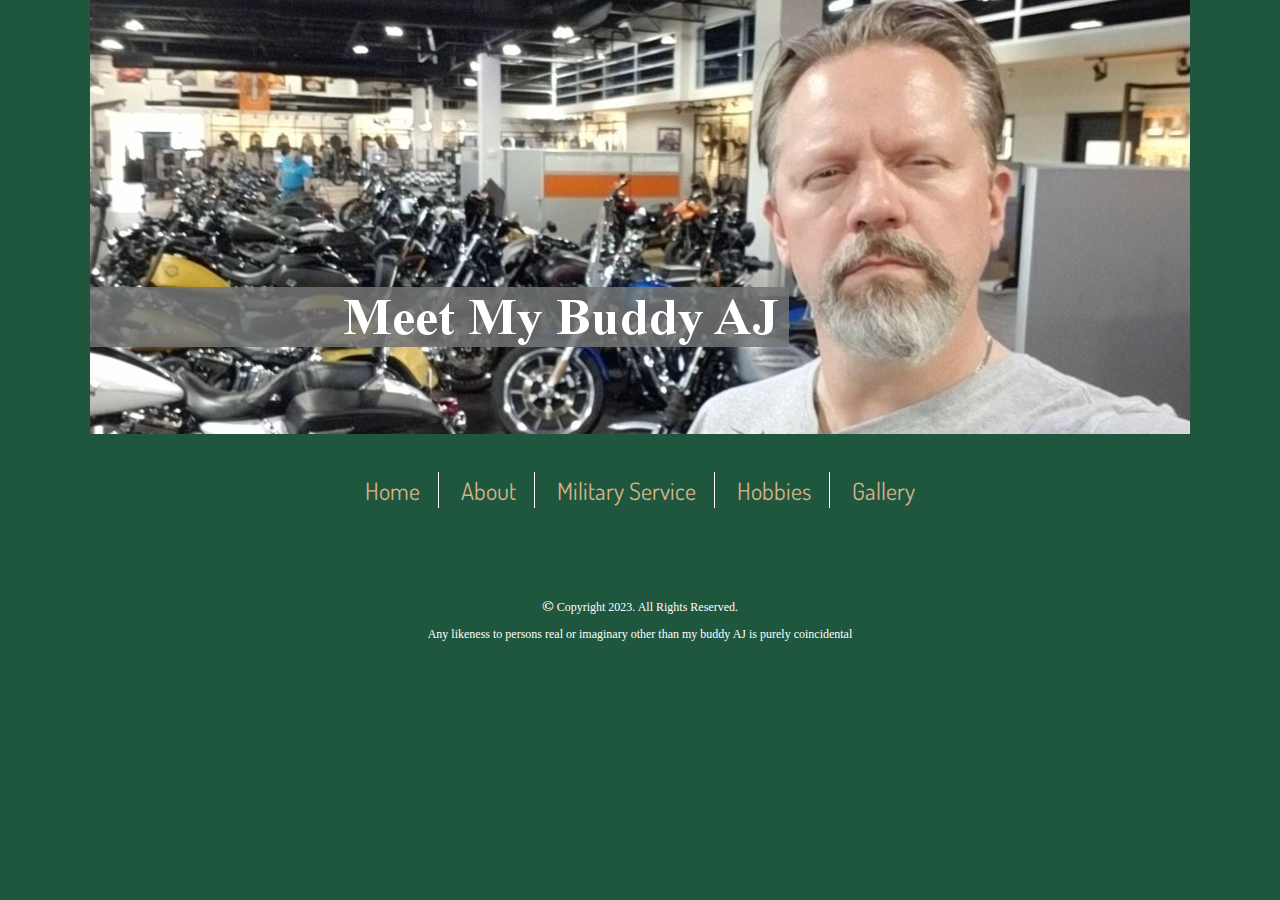
<file: template.html>
<!DOCTYPE html>
<!--
  Developer Name: Sheldon Skaggs
  Date: 12/15/2023
  File Name: template.html
  Description: HTML file to act as a template to create webpages for the biosite website
-->
<html lang="en">
<head>
  <meta charset="UTF-8">
  <meta name="viewport" content="width=device-width, initial-scale=1.0">
  <link href="https://fonts.googleapis.com/css2?family=Dosis&family=Mate&display=swap" rel="stylesheet">
  <link rel="stylesheet" href="css/styles.css">
  <title>Biosite: Template</title>
</head>
<body>

  <!-- div with an id of container to act as a generic content container -->
  <div id="container">

    <!-- header to hold the equivalent of the biosite name and logo -->
    <header>
      <div class="mobile">
        <img src="images/AJ_Hero_NoCaption.png" alt="AJ at a motorcycle museum.">
        <h1>Meet My Buddy AJ</h1>
      </div>
      <div class="tablet-desktop">
        <img src="images/AJ_Hero.png" alt="AJ at a motorcycle museum.">
      </div>
    </header>

    <!-- nav for site navigation -->
    <nav>
      <ul>
        <li><a href="index.html">Home</a></li>
        <li><a href="about.html">About</a></li>
        <li><a href="service.html">Military Service</a></li>
        <li><a href="hobbies.html">Hobbies</a></li>
        <li><a href="gallery.html">Gallery</a></li>
      </ul>
    </nav>

    <!-- main to hold the page's main content -->
    <main>
      <div class="mobile">

      </div>

      <div class="tablet-desktop">

      </div>
    </main>

    <!-- footer to hold content that should go in the footer -->
    <footer>
      <p>&copy; Copyright 2023. All Rights Reserved.</p>
      <p>Any likeness to persons real or imaginary other than my buddy AJ is purely coincidental</p>
    </footer>

  </div>
</body>
</html>
</file>
<file: css/styles.css>
/*
  Developer Name: Sheldon Skaggs
  Date: 12/17/2023
  File Name: styles.css
  Description: Style sheet to contain the style rules for the biosite website
*/

/* CSS Reset */
body, header, nav, main, footer, div, h1, ul, li, section, article, aside, img, blockquote {
  margin: 0;
  padding: 0;
  border: 0;
}

/* Style rules for the body and images */
body {
  background-color: #1E563E;
  color: #fff;
}

img {
  max-width: 100%;
  display: block;
}

/* Style rule for box sizing applies to all elements */
* {
  box-sizing: border-box;
}

/* Styles for mobile viewport */

/* Style rules for header */
header {
  background-color: #1E563E;
  padding-bottom: 2%;
}

header img {
  margin: 0 auto;
}

header h1 {
  text-align: center;
}

/* Style rules for navigation area */
nav {
  padding: 1%;
  margin-bottom: 1%;
}

nav ul {
  list-style-type: none;
  text-align: center;
}

nav li {
  font-size: 1.5em;
  font-family: 'Dosis', sans-serif;
  border-top: 1px solid #fff;
}

nav li:first-child {
  border-top: none;
}

nav li a {
  display: block;
  color: #d4b286;
  padding: 0.5em 1em;
  text-decoration: none;
}

/* Show mobile class and hide tablet-desktop class */
.mobile {
  display: block;
}

.tablet-desktop {
  display: none;
}

/* Style rules for main content */
main {
  padding: 2%;
  font-size: 1.15em;
  font-family: 'Mate', serif;
}

main article:nth-child(odd) {
  background-color: rgba(56, 40, 20, .3);
  border-radius: 8px 0;
}

article {
  padding: 2%;
}

article h3 {
  text-shadow: 2px 2px 4px #ccc;
  text-align: center;
}

article img {
  margin: 0 auto;
}

article ul {
  margin-left: 10%;
}

p a {
  color: inherit;
}

.galleryHeader {
  background-color: #555;
  width: 100%;
  padding: 5px;
}

.rounded, .galleryFrame {
  border-radius: 8px;
}

.frame, .frame300, .galleryFrame {
  position: relative;
  margin: 2% auto;
  border: 1px solid #d4b286;
}

.frame300 {
  max-width: 300px;
}

.galleryImage, .galleryFrame {
  /* max-width: 450px; */
  max-height: 300px;
}

.pic-text {
  position: absolute;
  bottom: 0;
  background: rgba(0, 0, 0, 0.5);
  color: #fff;
  width: 100%;
  padding: 20px;
  text-align: center;
  font-family: Verdana, Arial, sans-serif;
  font-size: 1.5em;
  font-weight: bold;
}

.gallery-pic-text {
  position: absolute;
  bottom: 0;
  background: rgba(0, 0, 0, 0.5);
  color: #fff;
  width: 100%;
  padding: 20px;
  text-align: center;
  font-family: Verdana, Arial, sans-serif;
  font-size: .8em;
  font-weight: bold;
}

.map {
  border: 2px solid #d4b286;
  width: 95%;
  height: 50%;
}

/* Using the blockquote that was not covered int he book */
blockquote {
  font-style: italic;
  font-size: 1.2em;
}

blockquote p::first-letter {
  font-weight: bold;
  font-size: 1.3em;
}

aside {
  border: 1px solid #d4b286;
  border-radius: 8px;
  box-shadow: 2px 2px 4px #3fb582;
  padding: 2%;
  width: 90%;
  margin: 1% auto 0 auto;
}

aside li {
  font-size: .8em;
}

aside ul li {
  list-style: none;
}

.referencedMaterials {
  font-size: .8em;
  font-style: italic;
  color: gold;
}

.referencedMaterials a {
  font-size: .8em;
  color: gold;
}

.referencedMaterials a:hover {
  font-size: 1em;
}

/* Style rule to bold and slightly increase the size the first letter of every first paragraph */
/* first-letter pseudo class was not in the book */
p:first-of-type::first-letter {
  font-weight: bold;
  font-size: 1.3em;
}

/* Style rules for footer content */
footer p {
  font-size: 0.75em;
  text-align: center;
  padding: 0 1em;
}

/* Media query for Tablet Viewport */
@media screen and (min-width: 630px), print {

  /* Tablet Viewport: Show tablet-desktop class, hide mobile class */
  .tablet-desktop {
    display: block;
  }

  .mobile {
    display: none;
  }

  /* Tablet Viewport: style rules for header area */
  header {
    padding-bottom: 2%;
  }

  /* Tablet Viewport: style rules for nav area */
  nav li {
    border-top: none;
    display: inline-block;
    border-right: 1px solid #fff;
  }

  nav li:last-child {
    border-right: none;
  }

  nav li a {
    padding: 0.1em 0.75em;
  }

  /* Tablet Viewport: Style rules for main content area */
  main ul {
    margin: 0 0 4% 10%;
  }

  .grid, .grid2, .gridGallery {
    display: grid;
    grid-template-columns: auto auto;
    grid-gap: 20px;
  }

  .pic-text {
    font-size: 1em;
    padding: 10px;
  }

  /* Tablet Viewport: Style rules for table */
  table {
    border: 1px solid #d4b286;
    border-collapse: collapse;
    margin: 0 auto;
    width: 100%;
  }

  caption {
    font-size: 1.5em;
    font-weight: bold;
    padding: 1%;
  }

  th, td {
    border: 1px solid #d4b286;
    padding: 2%;
  }

  th {
    background-color: #3ba577;
    color: #fff;
    font-size: 1.1em;
  }

  tr:nth-child(odd) {
    background-color: #097445;
  }

  td {
    font-size: .9em;
  }

}

/* Media Query for Desktop Viewport */
@media screen and (min-width: 1015px), print {

  p a:hover {
    font-weight: bold;
    border-radius: 4px;
    background: rgba(120, 120, 120, .5);
  }

  .frame300 {
    opacity: .9;
  }

  .frame300:hover {
    opacity: 1;
    box-shadow: 8px 8px 10px #3fb582;
  }

  .pic-text{
    font-size: 1.5em;
    padding: 20px;
  }

  .grid {
    display: grid;
    grid-template-columns: auto auto auto;
    grid-gap: 15px;
  }

}

/* Media Query for Large Desktop Viewports */
@media screen and (min-width: 1921px) {

  body {
    background: linear-gradient(to right, #1E563E, #3fb582);
  }

  header {
    margin: 0 auto;
  }

  #container {
    width: 1920px;
    margin: 0 auto;
  }

  .grid, .gridGallery {
    display: grid;
    grid-template-columns: auto auto auto;
    grid-gap: 20px;
  }

}

/* Media Query for Print */
@media print {

  body {
    background-color: #fff;
    color: #000;
  }
}
</file>
